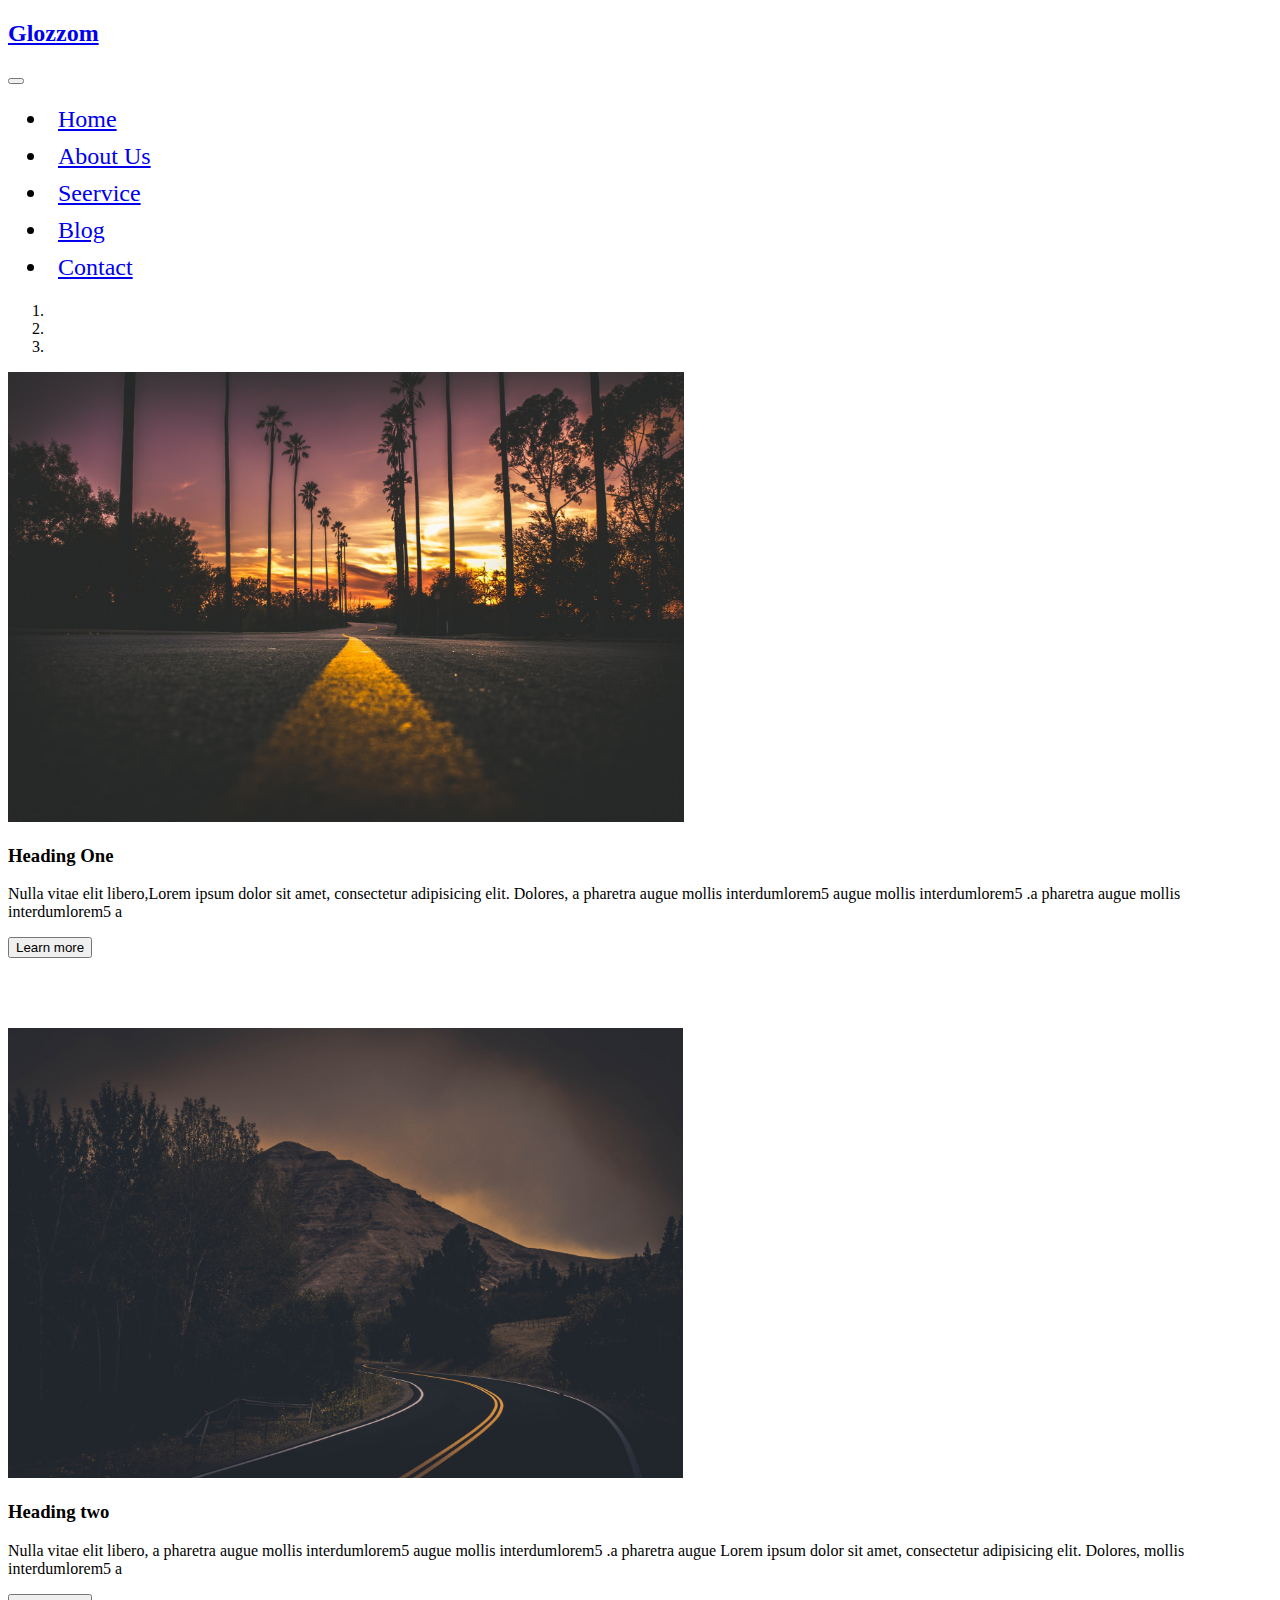
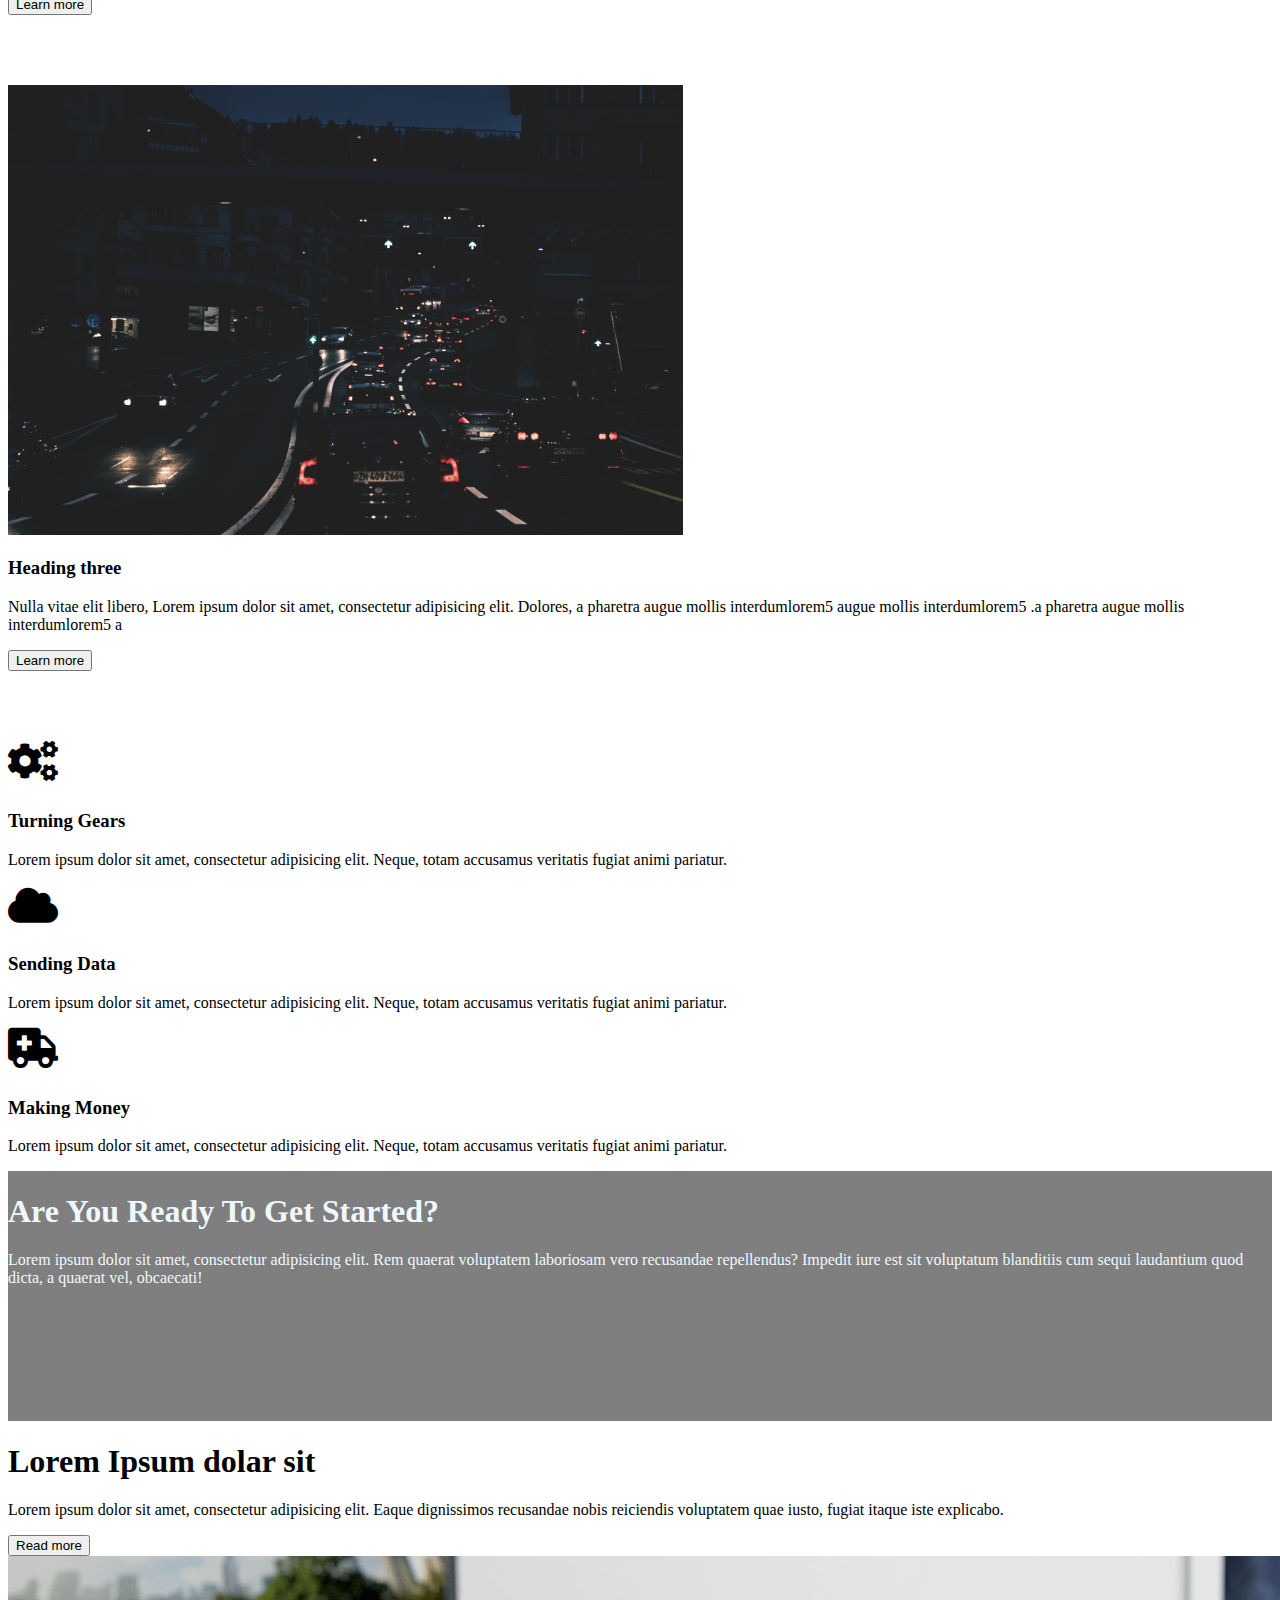
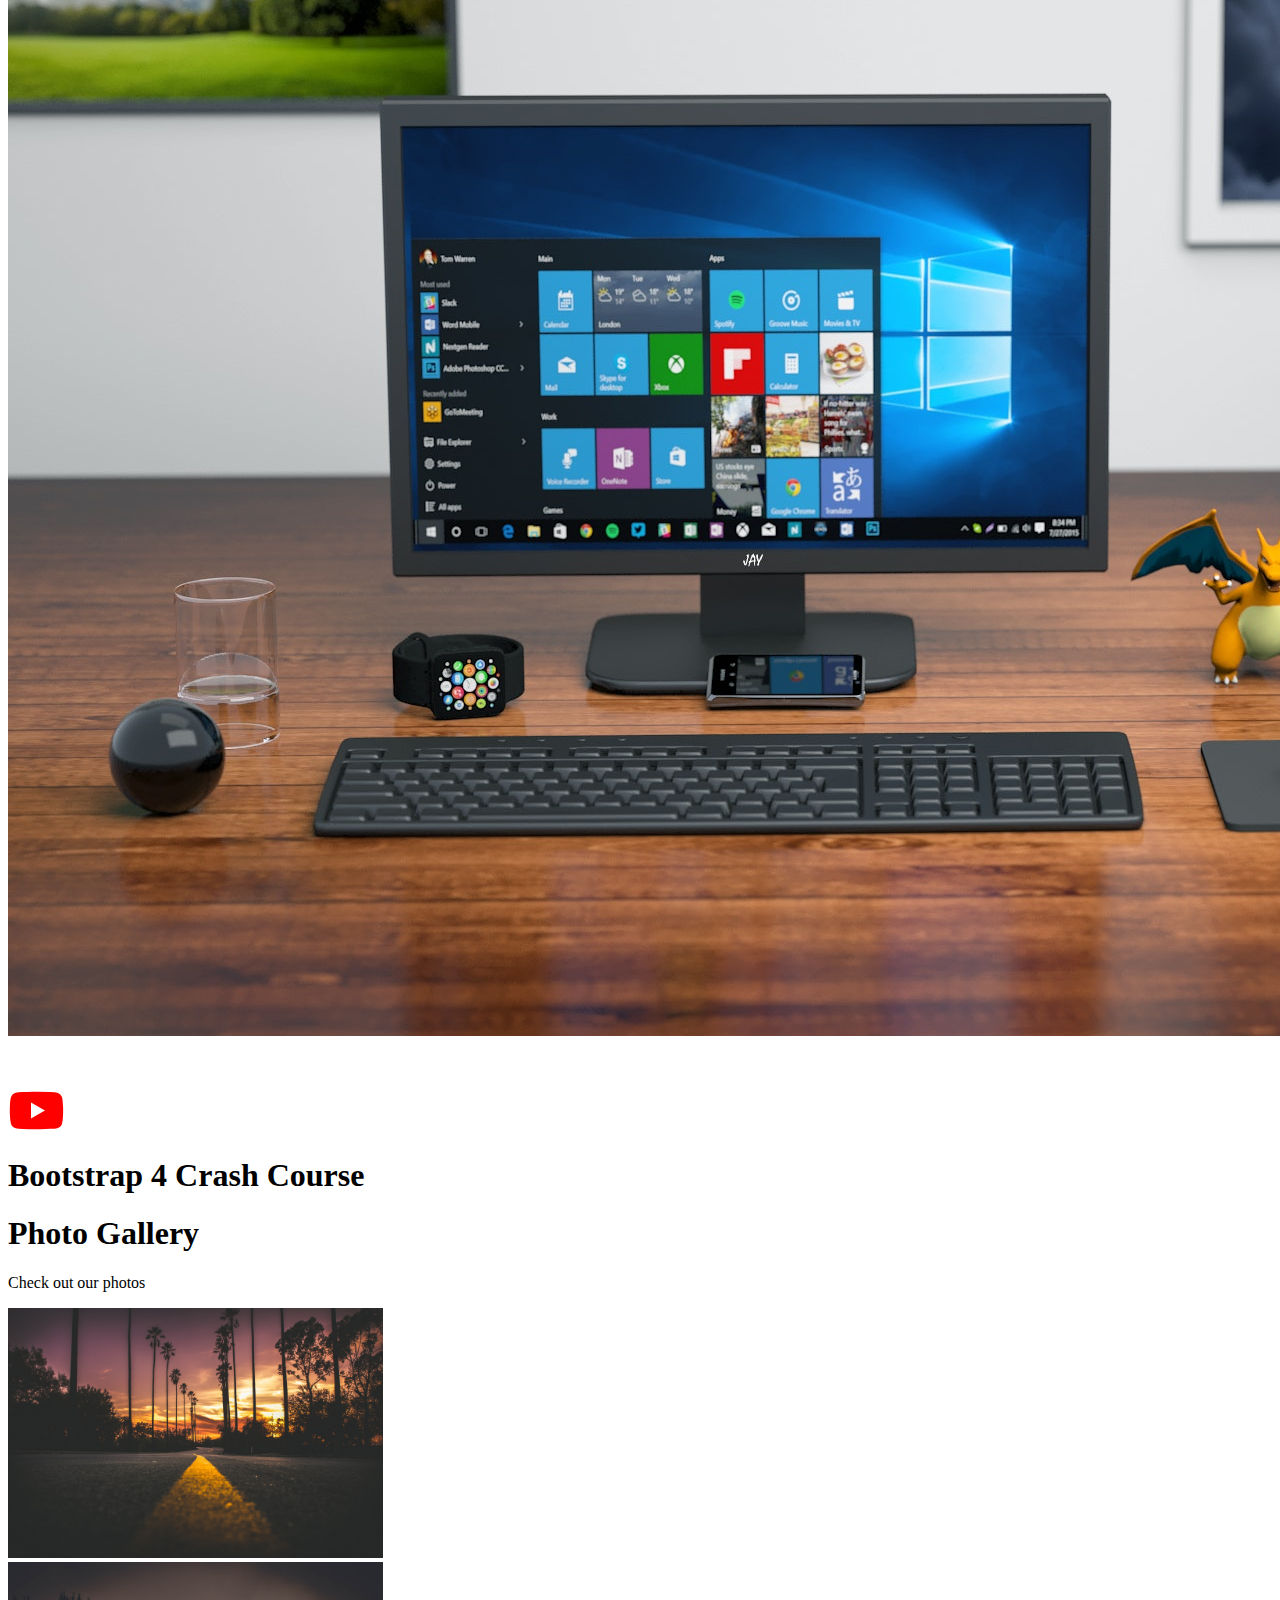
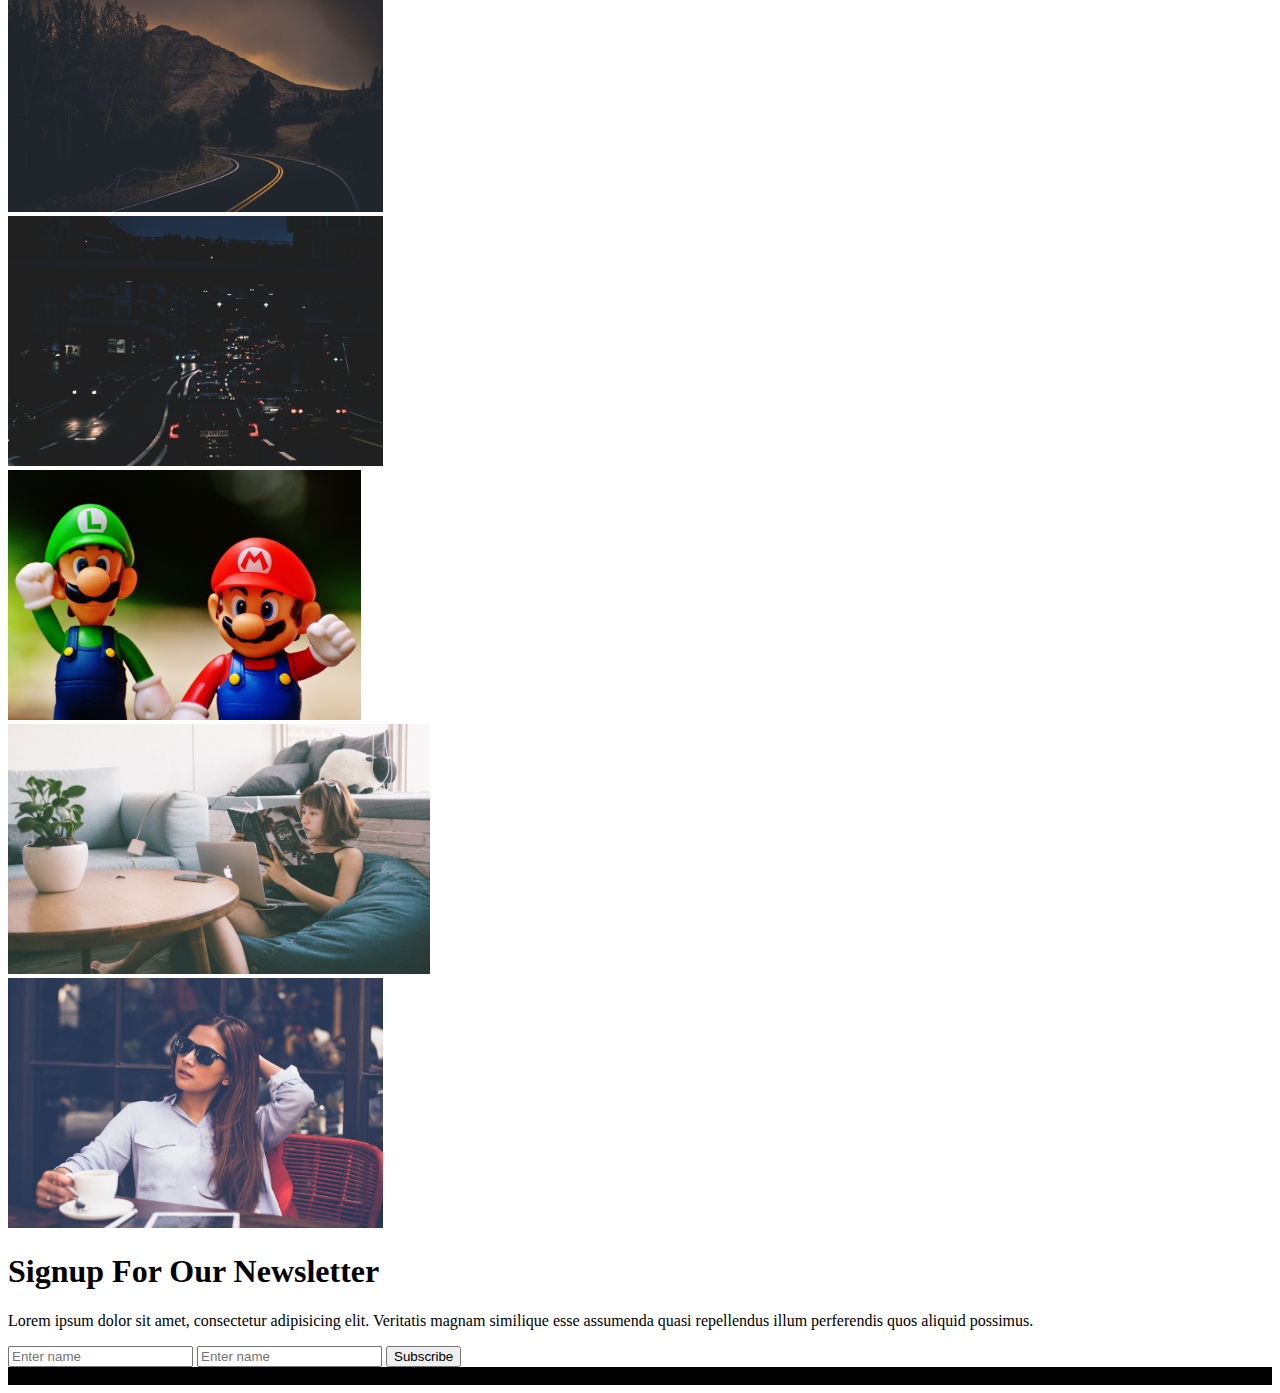
<file: index.html>
<!DOCTYPE html>
<html lang="en">
<head>
    <meta charset="UTF-8">
    <title>Document</title>
    
    <link rel="stylesheet" href="https://cdn.jsdelivr.net/npm/bootstrap@4.5.3/dist/css/bootstrap.min.css" integrity="sha384-TX8t27EcRE3e/ihU7zmQxVncDAy5uIKz4rEkgIXeMed4M0jlfIDPvg6uqKI2xXr2" crossorigin="anonymous">
    <link rel="stylesheet" href="https://cdnjs.cloudflare.com/ajax/libs/font-awesome/5.15.1/css/all.min.css">
    <link rel="stylesheet" href="style.css">

</head>
<body>
   
   
      
   
    
    <nav class="navbar navbar-expand-md navbar-dark bg-dark fixed-top">
        <div class="container">
            <a class="navbar-brand"href="index.html">
                <h2>Glozzom</h2>
            </a>
            <button class="navbar-toggler" data-toggle="collapse"data-target="#navbarNav">
                <span class="navbar-toggler-icon"></span>
            </button>
            <div class="collapse navbar-collapse "id="navbarNav">
                <ul class="navbar-nav ml-auto">
                    <li class="nav-item active"><a class="nav-link " href="index.html">Home</a></li>
                    <li class="nav-item"><a class="nav-link" href="About.html">About Us</a></li>
                    <li class="nav-item"><a class="nav-link" href="service.html">Seervice</a></li>
                    <li class="nav-item"><a class="nav-link" href="Blog.html">Blog</a></li>
                    <li class="nav-item"><a class="nav-link" href="Contact.html">Contact</a></li>
                </ul>
            </div>
        </div>
    </nav>


    <!--slider section-->

    <section class="slide-img">
        <div class="image-slide-overlay">
            
             
                    

                        <div id="carouselExampleCaptions" class="carousel slide" data-ride="carousel">
                            <ol class="carousel-indicators">
                              <li data-target="#carouselExampleCaptions" data-slide-to="0" class="active"></li>
                              <li data-target="#carouselExampleCaptions" data-slide-to="1"></li>
                              <li data-target="#carouselExampleCaptions" data-slide-to="2"></li>
                            </ol>
                            <div class="carousel-inner">
                              <div class="carousel-item active">
                                <img src="src/img/image1.jpeg" class="d-block w-100" alt="...">
                                <div class="carousel-caption d-none d-md-block">
                                  <h3>Heading One</h3>
                                  <p>Nulla vitae elit libero,Lorem ipsum dolor sit amet, consectetur adipisicing elit. Dolores, a pharetra augue mollis interdumlorem5  augue mollis interdumlorem5 .a pharetra augue mollis interdumlorem5  a

                                  </p>
                                  <button type="button" class="btn btn-danger">Learn more</button>
                                </div>
                              </div>
                              <div class="carousel-item">
                                <img src="src/img/image2.jpeg" class="d-block w-100" alt="...">
                                <div class="carousel-caption d-none d-md-block">
                                    <h3>Heading two</h3>
                                    <p>Nulla vitae elit libero, a pharetra augue mollis interdumlorem5  augue mollis interdumlorem5 .a pharetra augue Lorem ipsum dolor sit amet, consectetur adipisicing elit. Dolores,  mollis interdumlorem5  a

  
                                    </p>
                                    <button type="button" class="btn btn-warning">Learn more</button>
                                </div>
                              </div>
                              <div class="carousel-item">
                                <img src="src/img/image3.jpeg" class="d-block w-100" alt="...">
                                <div class="carousel-caption d-none d-md-block">
                                    <h3>Heading three</h3>
                                    <p>Nulla vitae elit libero, Lorem ipsum dolor sit amet, consectetur adipisicing elit. Dolores, a pharetra augue mollis interdumlorem5  augue mollis interdumlorem5 .a pharetra augue mollis interdumlorem5  a
  
                                    </p>
                                    <button type="button" class="btn btn-primary">Learn more</button>
                                </div>
                              </div>
                            </div>
                            <a class="carousel-control-prev" href="#carouselExampleCaptions" role="button" data-slide="prev">
                              <span class="carousel-control-prev-icon" aria-hidden="true"></span>
                              <span class="sr-only">Previous</span>
                            </a>
                            <a class="carousel-control-next" href="#carouselExampleCaptions" role="button" data-slide="next">
                              <span class="carousel-control-next-icon" aria-hidden="true"></span>
                              <span class="sr-only">Next</span>
                            </a>
                          </div>


                    
                
            
        </div>
    </section>

    <!--setting section-->

    <section class="setting-section py-5 text-center">
        <div class="container">
            <div class="row">
                <div class="col-md-4">
                    <i class="fas fa-cogs"></i>
                    <h3 >Turning Gears</h3>
                    <p class="lead">Lorem ipsum dolor sit amet, consectetur adipisicing elit. Neque, totam accusamus veritatis fugiat animi pariatur.</p>
                </div>
                <div class="col-md-4">
                    <i class="fas fa-cloud"></i>
                    <h3>Sending Data</h3>
                    <p class="lead">Lorem ipsum dolor sit amet, consectetur adipisicing elit. Neque, totam accusamus veritatis fugiat animi pariatur.</p>
                </div>
                <div class="col-md-4">
                    <i class="fas fa-ambulance"></i>
                    <h3>Making Money</h3>
                    <p class="lead">Lorem ipsum dolor sit amet, consectetur adipisicing elit. Neque, totam accusamus veritatis fugiat animi pariatur.</p>
                </div>
            </div>
        </div>
    </section>

    <!--Get start-->

    <section class="get-imag text-center py-5 mb-5">
        <div class="get-img-overlay">
            <div class="container py-5">
                <h1>Are You Ready To Get Started?</h1>
                <p class="lead">    Lorem ipsum dolor sit amet, consectetur adipisicing elit. Rem quaerat voluptatem laboriosam vero recusandae repellendus? Impedit iure est sit voluptatum blanditiis cum sequi laudantium quod dicta, a quaerat vel, obcaecati!

                </p>
            </div>
        </div>

    </section>

    <!--Lorem ipsun dolar sit-->

    <section class="lorem-ipsum ">
        <div class="container">
            <div class="row">
                <div class="col-md-6">
                    <h1>
                        Lorem Ipsum dolar sit
                    </h1>
                    <p class="lead">Lorem ipsum dolor sit amet, consectetur adipisicing elit. Eaque dignissimos recusandae nobis reiciendis voluptatem quae iusto, fugiat itaque iste explicabo.</p>
                    <button type="button" class="btn btn-outline-dark border">Read more</button>
                </div>
                <div class="col-md-6">
                    <img src="src/img/pc.jpeg" alt="pc" class="img-fluid">
                </div>
            </div>
        </div>
    </section>

    <!--bootstrap crush-->
    <section class="bootstrap-crush text-center text-light py-5">
        <div class="get-imge-overlay">
            <div class="container">
                <div class="row">
                    <div class="col-md-12">
                        <div>
                            <a href="https://www.youtube.com" target="_blank"><i class="fab fa-youtube"></i></a>
                        </div>
                        <h1>Bootstrap 4 Crash Course</h1>
                    </div>
                </div>
            </div>
        </div>
    </section>

   
    <!--photo gallery-->
    <section class="photo-gallery text-center py-5">
        <div class="container">
            <h1>Photo Gallery</h1>
            <p class="lead">Check out our photos</p>
            <div class="row">
               <div class="col-md-4">
                <div class="card">
                    <div class="card-body">
                        <img src="src/img/image1.jpeg" alt="" class="img-fluid">
                    </div>
                </div>
               </div>
               <div class="col-md-4">
                <div class="card">
                    <div class="card-body">
                        <img src="src/img/image2.jpeg" alt="" class="img-fluid">
                    </div>
                </div>
               </div>
               <div class="col-md-4">
                <div class="card">
                    <div class="card-body">
                        <img src="src/img/image3.jpeg" alt="" class="img-fluid">
                    </div>
                </div>
               </div>
               
            </div>
            <div class="row mt-4">
                <div class="col-md-4">
                 <div class="card">
                     <div class="card-body">
                         <img src="src/img/image4.jpeg" alt="" class="img-fluid">
                     </div>
                 </div>
                </div>
                <div class="col-md-4">
                 <div class="card">
                     <div class="card-body">
                         <img src="src/img/image5.jpeg" alt="" class="img-fluid">
                     </div>
                 </div>
                </div>
                <div class="col-md-4">
                 <div class="card">
                     <div class="card-body">
                         <img src="src/img/image6.jpeg" alt="" class="img-fluid" >
                     </div>
                 </div>
                </div>
                
             </div>
            
        </div>
    </section>

 <!--sign Up-->

    <section class="bg-dark text-center text-light py-5">
        <div class="container">
            <div class="row">
                <div class="col-md-12">
                    <h1>Signup For Our Newsletter</h1>
                    <p class="lead py-3">Lorem ipsum dolor sit amet, consectetur adipisicing elit. Veritatis magnam similique esse assumenda quasi repellendus illum perferendis quos aliquid possimus.</p>
                   
                        <form action="">
                            <input type="text" class="btn btn-light"placeholder="Enter name">
                            <input type="text" class="btn btn-light mx-3"placeholder="Enter name">
                            <button type="button" class="btn btn-primary">Subscribe</button>
                        </form>
                </div>
            </div>
        </div>
    </section>

    <!--fOOTER SECTION-->

    <section class="footer py-4 text-light text-center">
        <div class="container">
            <div class="row">
                <div class="col-md-12">
                    Copyright 2020 &copy; Golam Azam
                </div>
            </div>
        </div>
    </section>





    <script src="https://code.jquery.com/jquery-3.5.1.slim.min.js" integrity="sha384-DfXdz2htPH0lsSSs5nCTpuj/zy4C+OGpamoFVy38MVBnE+IbbVYUew+OrCXaRkfj" crossorigin="anonymous"></script>
<script src="https://cdn.jsdelivr.net/npm/popper.js@1.16.1/dist/umd/popper.min.js" integrity="sha384-9/reFTGAW83EW2RDu2S0VKaIzap3H66lZH81PoYlFhbGU+6BZp6G7niu735Sk7lN" crossorigin="anonymous"></script>
<script src="https://cdn.jsdelivr.net/npm/bootstrap@4.5.3/dist/js/bootstrap.min.js" integrity="sha384-w1Q4orYjBQndcko6MimVbzY0tgp4pWB4lZ7lr30WKz0vr/aWKhXdBNmNb5D92v7s" crossorigin="anonymous"></script>
</body>
</html>
</file>
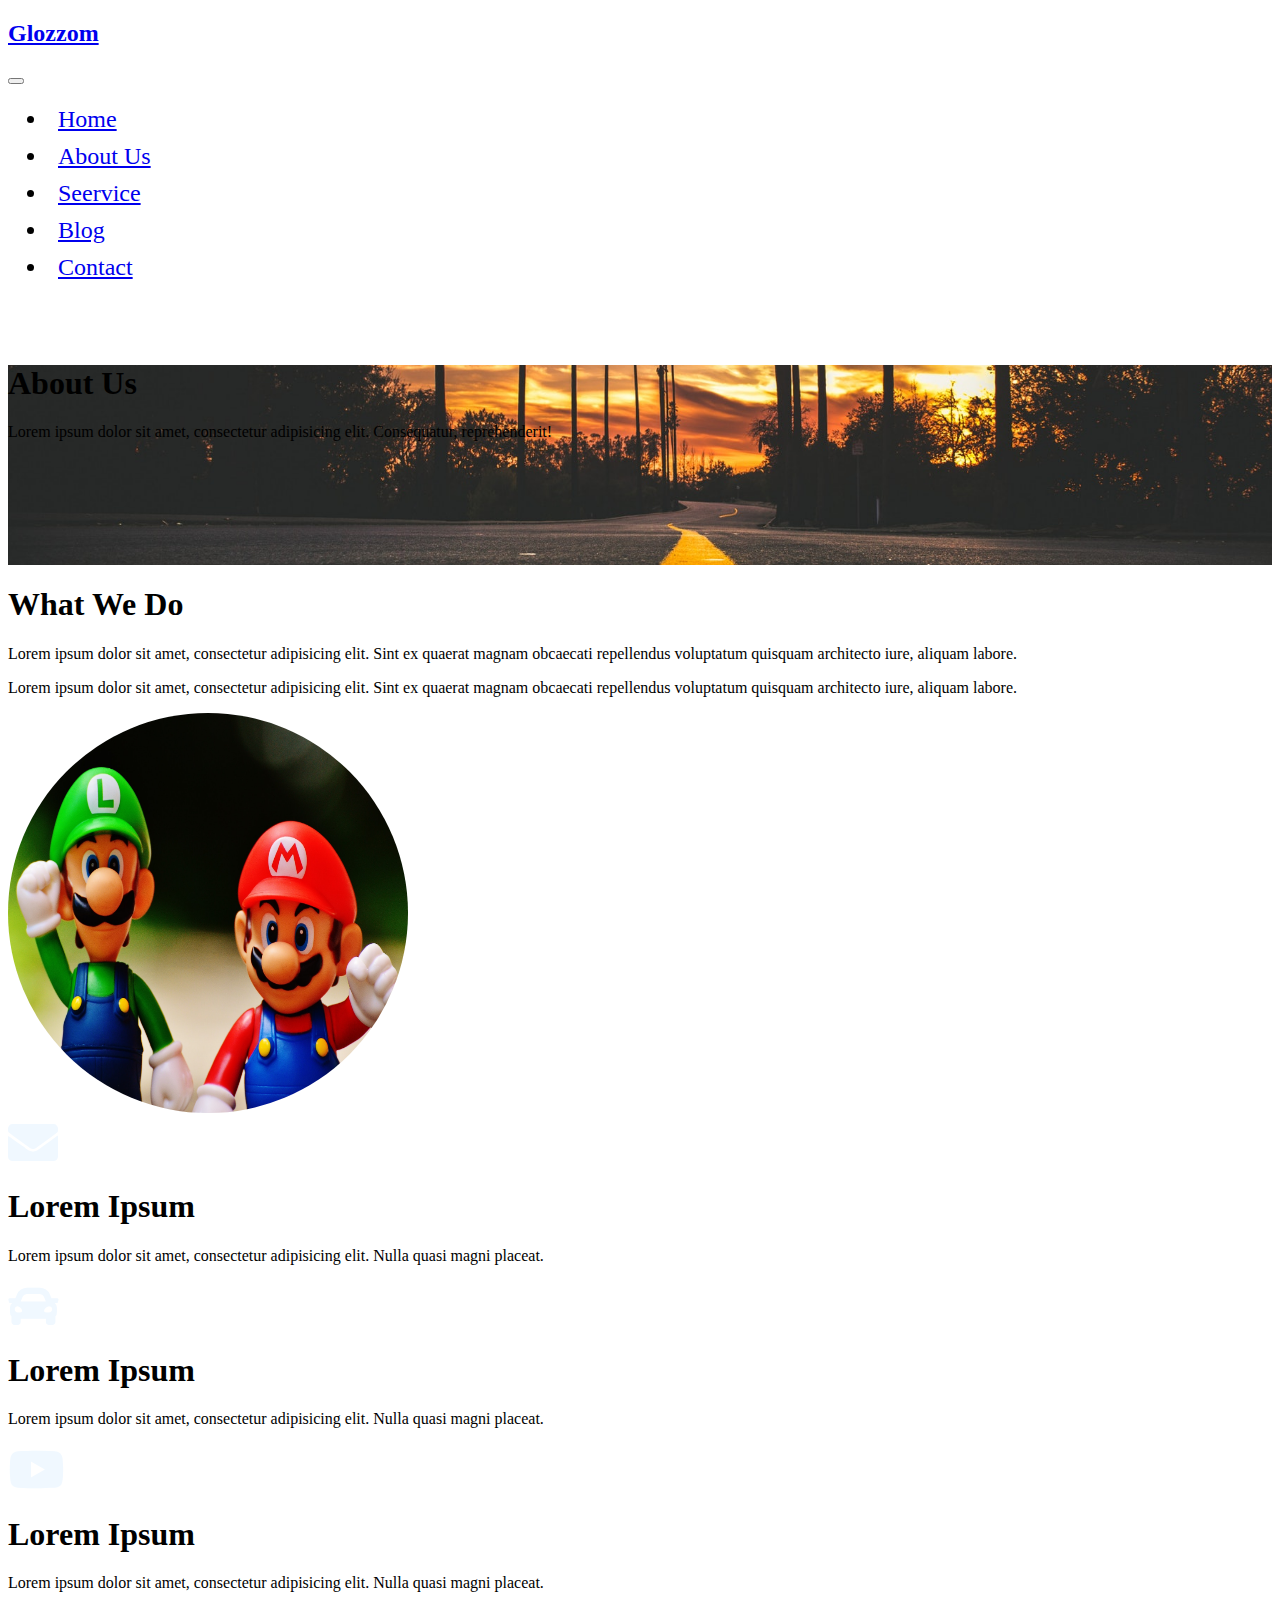
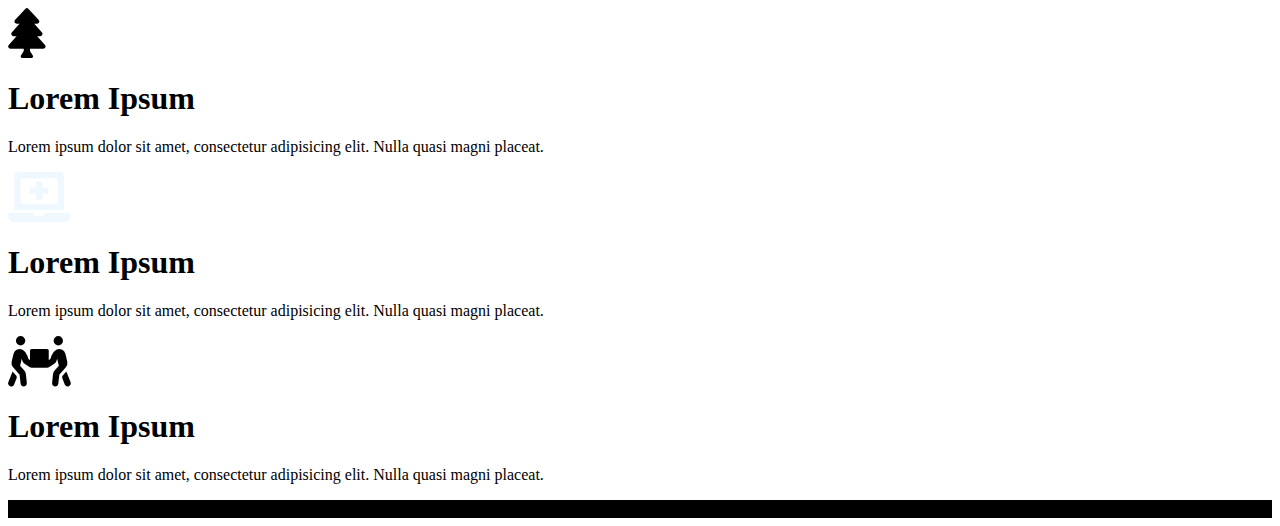
<file: About.html>
<!DOCTYPE html>
<html lang="en">
<head>
    <meta charset="UTF-8">
    <title>Document</title>
    
    <link rel="stylesheet" href="https://cdn.jsdelivr.net/npm/bootstrap@4.5.3/dist/css/bootstrap.min.css" integrity="sha384-TX8t27EcRE3e/ihU7zmQxVncDAy5uIKz4rEkgIXeMed4M0jlfIDPvg6uqKI2xXr2" crossorigin="anonymous">
    <link rel="stylesheet" href="https://cdnjs.cloudflare.com/ajax/libs/font-awesome/5.15.1/css/all.min.css">
    <link rel="stylesheet" href="style.css">

</head>
<body>
    
    <nav class="navbar navbar-expand-md navbar-dark bg-dark fixed-top">
        <div class="container">
            <a class="navbar-brand"href="index.html">
                <h2>Glozzom</h2>
            </a>
            <button class="navbar-toggler" data-toggle="collapse"data-target="#navbarNav">
                <span class="navbar-toggler-icon"></span>
            </button>
            <div class="collapse navbar-collapse "id="navbarNav">
                <ul class="navbar-nav ml-auto">
                    <li class="nav-item"><a class="nav-link " href="index.html">Home</a></li>
                    <li class="nav-item active"><a class="nav-link " href="About.html">About Us</a></li>
                    <li class="nav-item"><a class="nav-link" href="service.html">Seervice</a></li>
                    <li class="nav-item"><a class="nav-link" href="Blog.html">Blog</a></li>
                    <li class="nav-item"><a class="nav-link" href="Contact.html">Contact</a></li>
                </ul>
            </div>
        </div>
    </nav>

    <!--About Us-->
     
    <section class="about-us text-center text-light">
        <div class="container">
            <div class="row pt-5">
                <div class="col">
                    <h1>About Us</h1>
                    <p class="lead">Lorem ipsum dolor sit amet, consectetur adipisicing elit. Consequatur, reprehenderit!</p>
                </div>
            </div>
        </div>
    </section>

 
    
    <!--What We Do-->
    
    <section class="What-We-Do p-5">
        <div class="container">
            <div class="row">
                <div class="col-md-6 mt-5">
                   <h1 class="pb-2">What We Do</h1>
                   <p class="lead">Lorem ipsum dolor sit amet, consectetur adipisicing elit. Sint ex quaerat magnam obcaecati repellendus voluptatum quisquam architecto iure, aliquam labore.
                   </p>
                   <p class="lead">Lorem ipsum dolor sit amet, consectetur adipisicing elit. Sint ex quaerat magnam obcaecati repellendus voluptatum quisquam architecto iure, aliquam labore.
                   </p>
                   
                </div>
                <div class="col-md-6">
                    <img src="src/img/image4.jpeg" alt="" class="img-fluid rounded-circle">
                </div>
            </div>
        </div>
    </section>

<!--Card section-->

<section class="card-section p-5">
    <div class="container">
        <div class="row">
            <div class="col-md-4">
                <div class="card text-center bg-success text-light">
                    <div class="card-body">
                        <i class="fas fa-envelope"></i>
                        <h1 class="mt-2">Lorem Ipsum</h1>
                        <p class="lead">Lorem ipsum dolor sit amet, consectetur adipisicing elit. Nulla quasi magni placeat.</p>
                    </div>
                </div>
            </div>
              <div class="col-md-4">
                <div class="card text-center bg-dark text-light">
                    <div class="card-body">
                        <i class="fas fa-car"></i>
                        <h1 class="mt-2">Lorem Ipsum</h1>
                        <p class="lead">Lorem ipsum dolor sit amet, consectetur adipisicing elit. Nulla quasi magni placeat.</p>
                    </div>
                </div>
            </div>
              <div class="col-md-4">
                <div class="card text-center bg-primary text-light">
                    <div class="card-body">
                        <i class="fab fa-youtube"></i>
                        <h1 class="mt-2">Lorem Ipsum</h1>
                        <p class="lead">Lorem ipsum dolor sit amet, consectetur adipisicing elit. Nulla quasi magni placeat.</p>
                    </div>
                </div>
            </div>
    </div>
      <div class="row mt-0 mt-md-4">
            <div class="col-md-4">
                <div class="card text-center bg-warning text-dark">
                    <div class="card-body">
                        <i class="fas fa-tree"></i>
                        <h1 class="mt-2">Lorem Ipsum</h1>
                        <p class="lead">Lorem ipsum dolor sit amet, consectetur adipisicing elit. Nulla quasi magni placeat.</p>
                    </div>
                </div>
            </div>
              <div class="col-md-4">
                <div class="card text-center bg-info text-light">
                    <div class="card-body">
                        <i class="fas fa-laptop-medical"></i>
                        <h1 class="mt-2">Lorem Ipsum</h1>
                        <p class="lead">Lorem ipsum dolor sit amet, consectetur adipisicing elit. Nulla quasi magni placeat.</p>
                    </div>
                </div>
            </div>
              <div class="col-md-4">
                <div class="card text-center bg-light text-dark">
                    <div class="card-body">
                       <i class="fas fa-people-carry"></i>
                        <h1 class="mt-2">Lorem Ipsum</h1>
                        <p class="lead">Lorem ipsum dolor sit amet, consectetur adipisicing elit. Nulla quasi magni placeat.</p>
                    </div>
                </div>
            </div>
    </div>
    </div>
</section>

  <!--fOOTER SECTION-->

   

 <section class="footer py-4 text-light text-center ">
        <div class="container">
            <div class="row">
                <div class="col-md-12">
                    Copyright 2020 &copy; Golam Azam
                </div>
            </div>
        </div>
    </section>
 



    <script src="https://code.jquery.com/jquery-3.5.1.slim.min.js" integrity="sha384-DfXdz2htPH0lsSSs5nCTpuj/zy4C+OGpamoFVy38MVBnE+IbbVYUew+OrCXaRkfj" crossorigin="anonymous"></script>
<script src="https://cdn.jsdelivr.net/npm/popper.js@1.16.1/dist/umd/popper.min.js" integrity="sha384-9/reFTGAW83EW2RDu2S0VKaIzap3H66lZH81PoYlFhbGU+6BZp6G7niu735Sk7lN" crossorigin="anonymous"></script>
<script src="https://cdn.jsdelivr.net/npm/bootstrap@4.5.3/dist/js/bootstrap.min.js" integrity="sha384-w1Q4orYjBQndcko6MimVbzY0tgp4pWB4lZ7lr30WKz0vr/aWKhXdBNmNb5D92v7s" crossorigin="anonymous"></script>
</body>
</html>
</file>
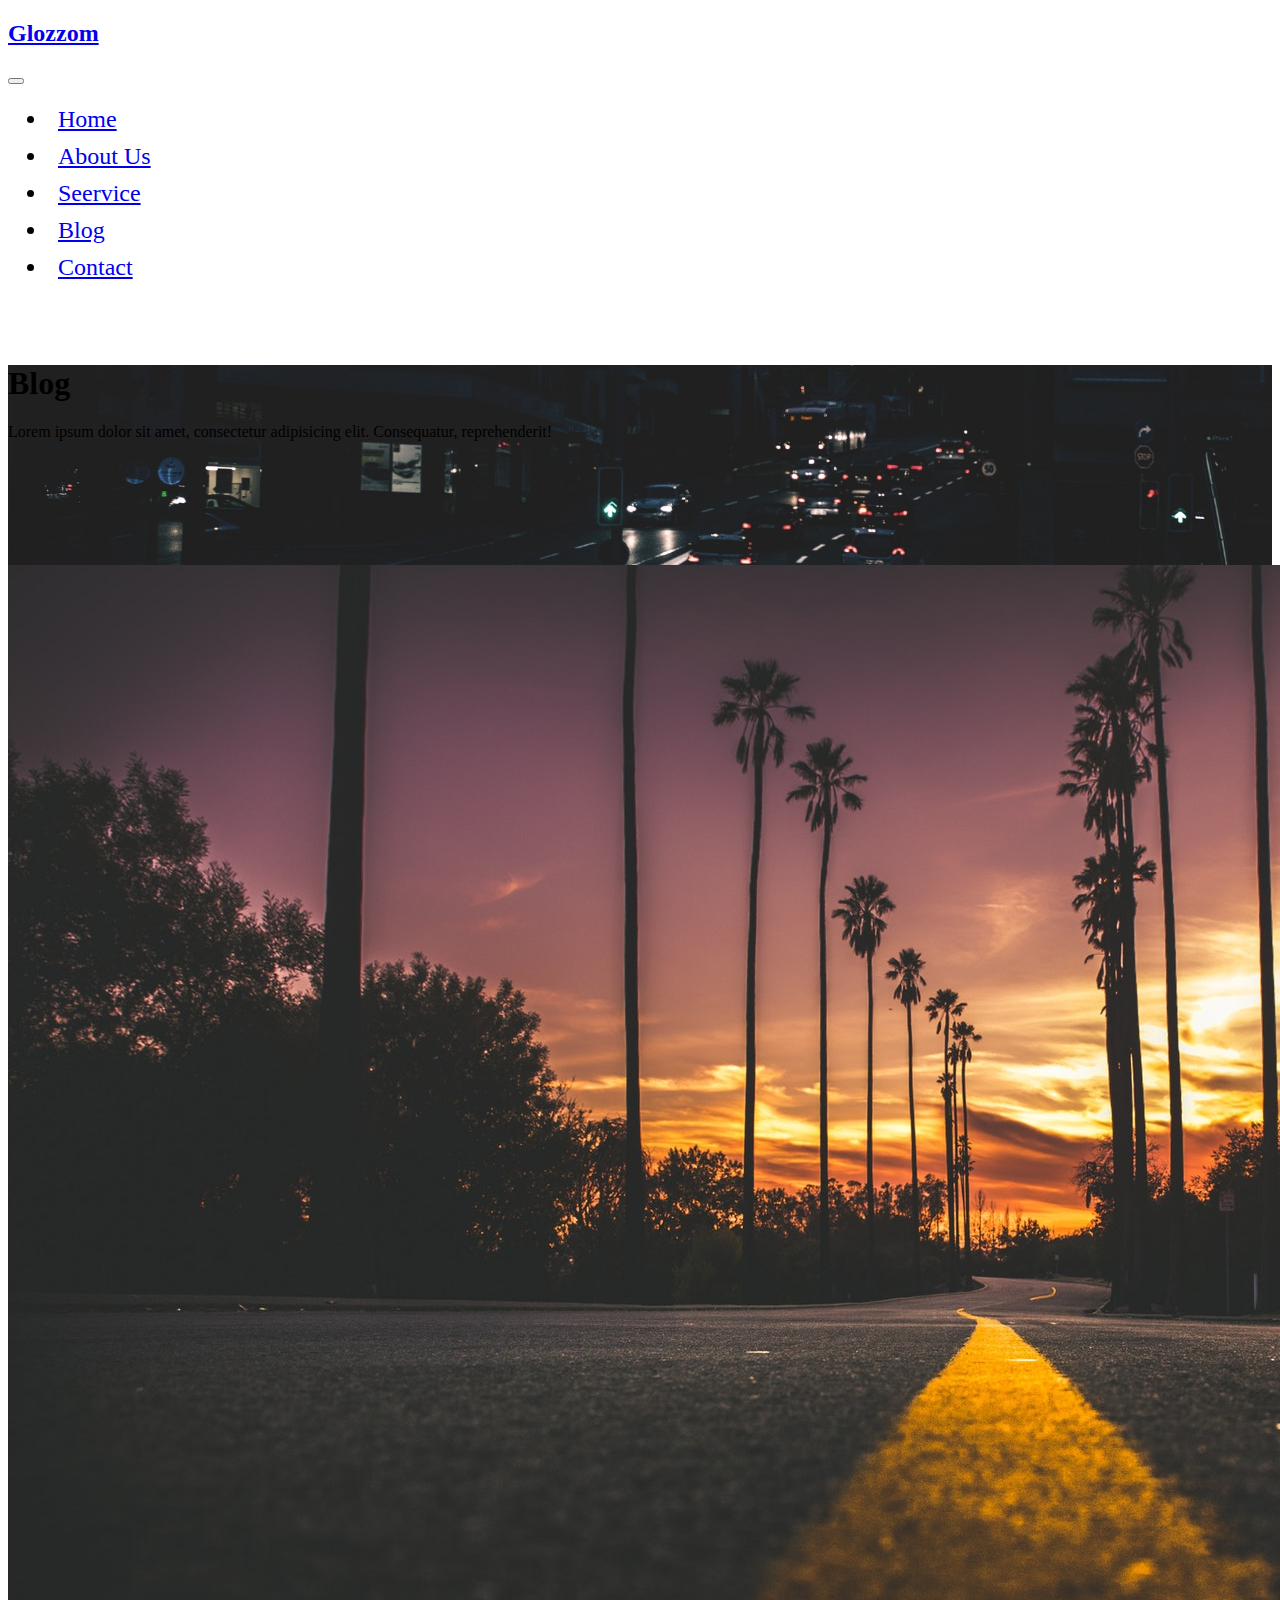
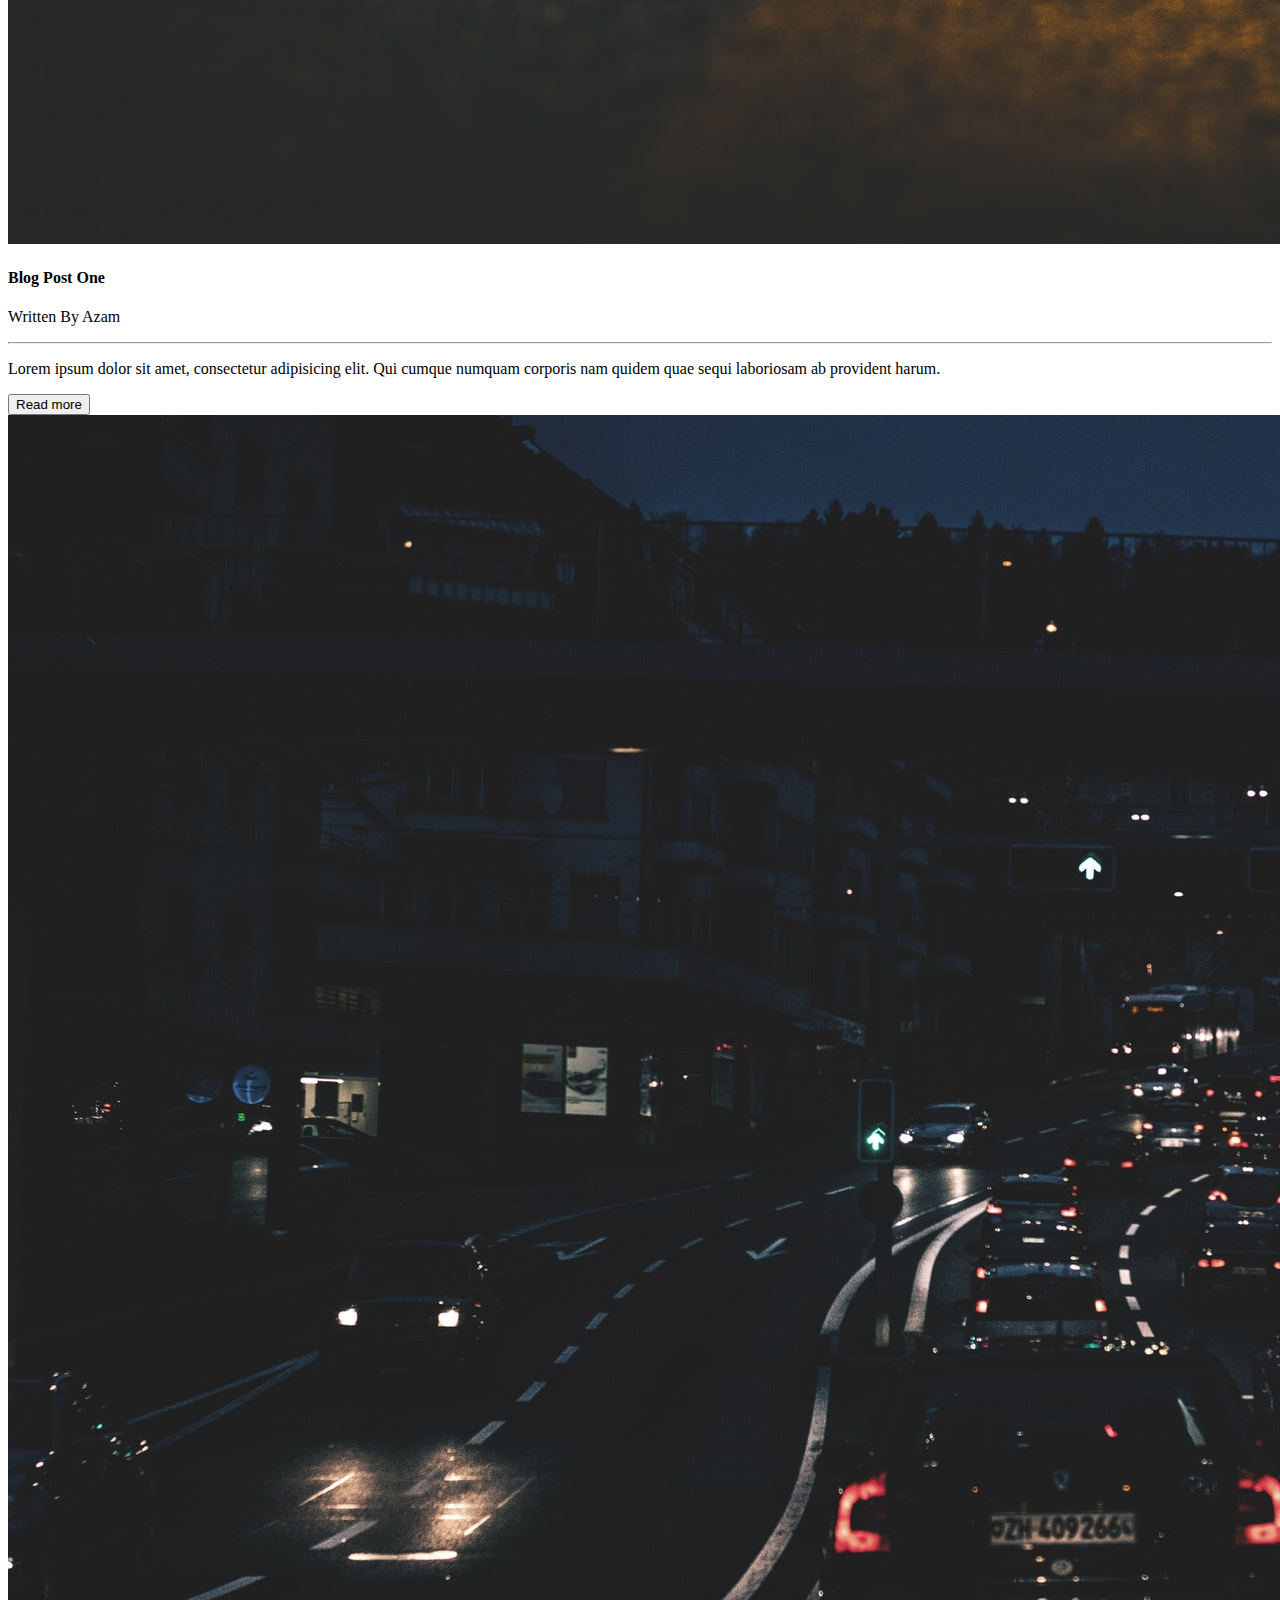
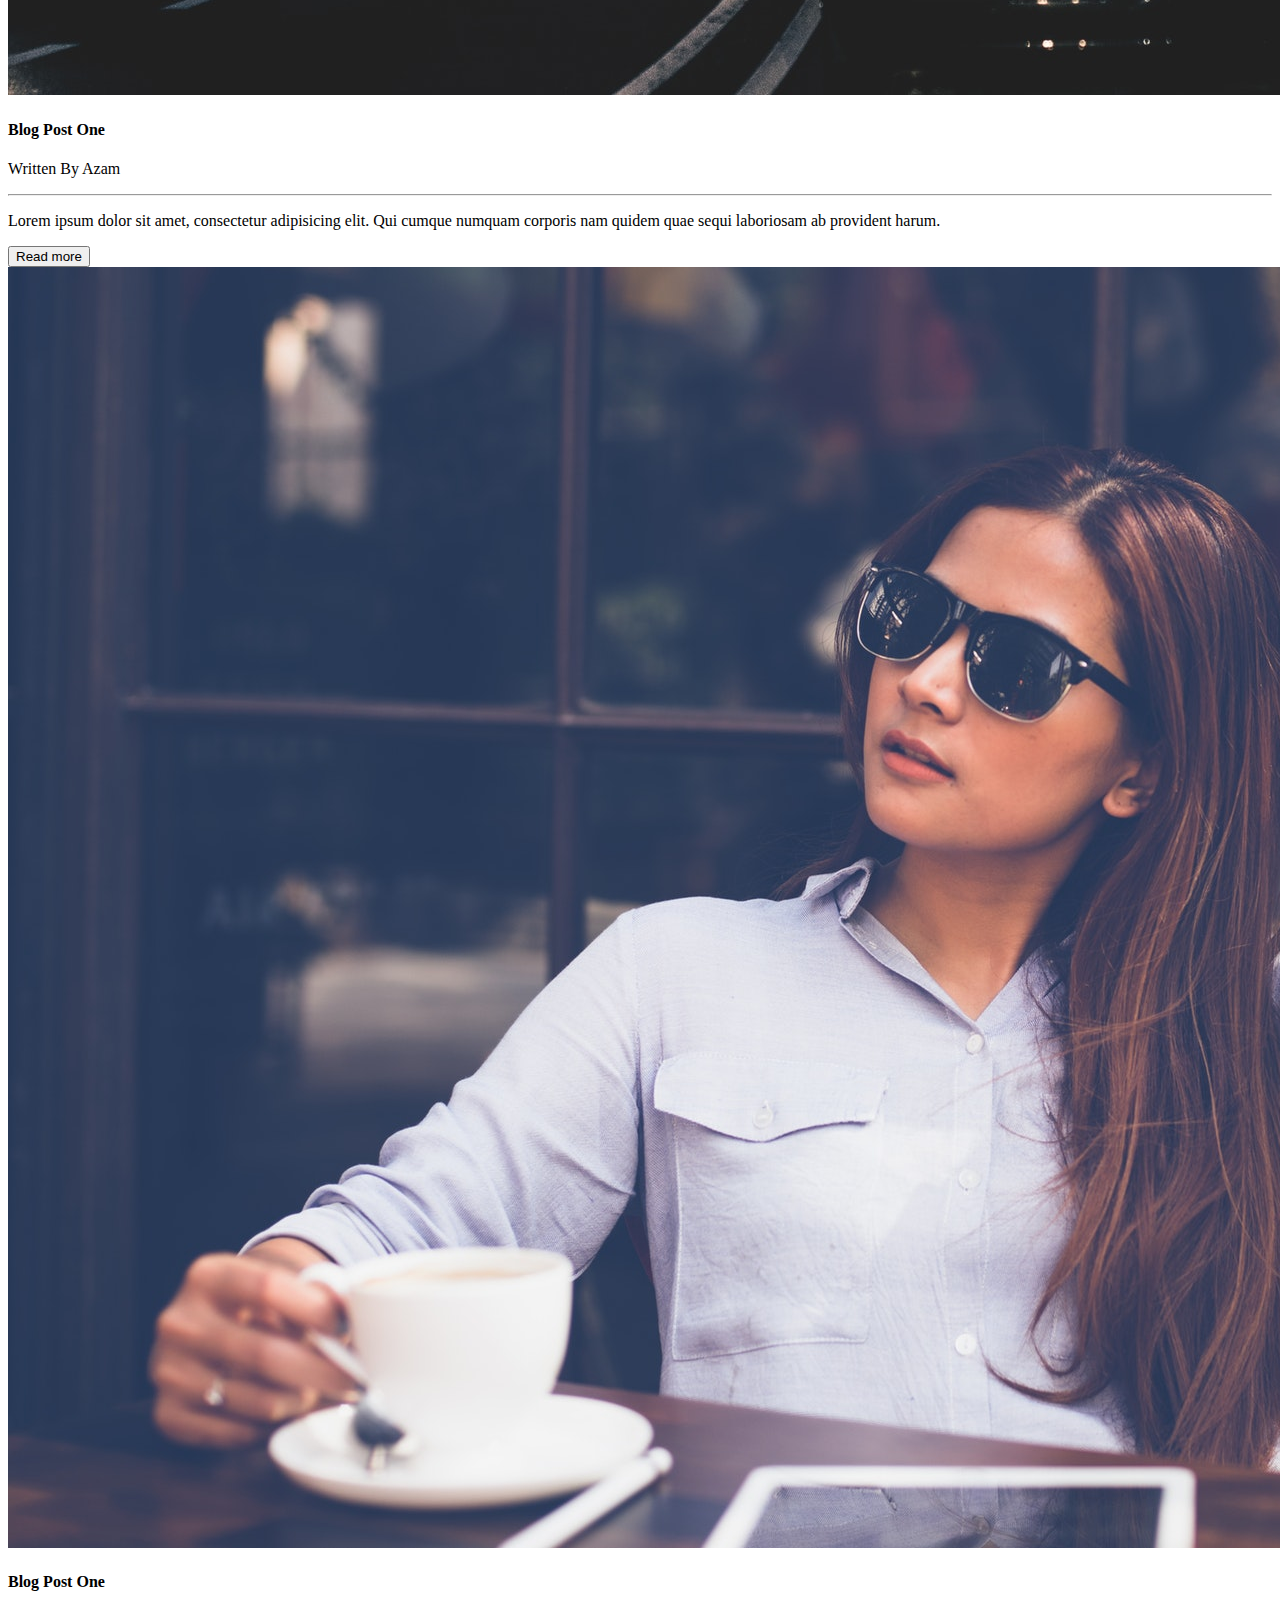
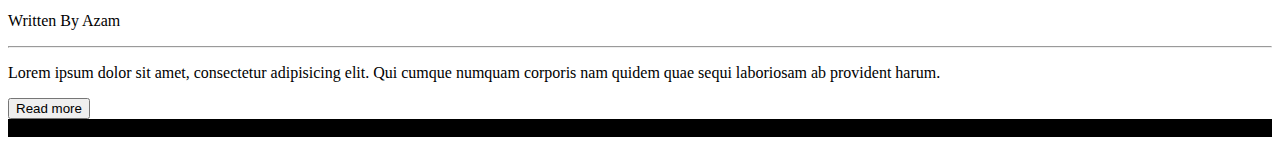
<file: Blog.html>
<!DOCTYPE html>
<html lang="en">
<head>
    <meta charset="UTF-8">
    <title>Document</title>
    
    <link rel="stylesheet" href="https://cdn.jsdelivr.net/npm/bootstrap@4.5.3/dist/css/bootstrap.min.css" integrity="sha384-TX8t27EcRE3e/ihU7zmQxVncDAy5uIKz4rEkgIXeMed4M0jlfIDPvg6uqKI2xXr2" crossorigin="anonymous">
    <link rel="stylesheet" href="https://cdnjs.cloudflare.com/ajax/libs/font-awesome/5.15.1/css/all.min.css">
    <link rel="stylesheet" href="style.css">

</head>
<body>
    
    <nav class="navbar navbar-expand-md navbar-dark bg-dark fixed-top">
        <div class="container">
            <a class="navbar-brand"href="index.html">
                <h2>Glozzom</h2>
            </a>
            <button class="navbar-toggler" data-toggle="collapse"data-target="#navbarNav">
                <span class="navbar-toggler-icon"></span>
            </button>
            <div class="collapse navbar-collapse "id="navbarNav">
                <ul class="navbar-nav ml-auto">
                    <li class="nav-item"><a class="nav-link " href="index.html">Home</a></li>
                    <li class="nav-item"><a class="nav-link " href="About.html">About Us</a></li>
                    <li class="nav-item"><a class="nav-link " href="service.html">Seervice</a></li>
                    <li class="nav-item active"><a class="nav-link " href="Blog.html">Blog</a></li>
                    <li class="nav-item"><a class="nav-link" href="Contact.html">Contact</a></li>
                </ul>
            </div>
        </div>
    </nav>

    <!--Blog-->
     
    <section class="blog-info text-center text-light">
        <div class="container">
            <div class="row pt-5">
                <div class="col">
                    <h1>Blog</h1>
                    <p class="lead">Lorem ipsum dolor sit amet, consectetur adipisicing elit. Consequatur, reprehenderit!</p>
                </div>
            </div>
        </div>
    </section>
    
    <!--BLOG CARD-->
    
    <section class="blog-card py-5">
        <div class="container">
            <div class="row">
                <div class="col-md-4">
                    <div class="card">
                        <div class="card-body">
                            <img src="src/img/image1.jpeg" alt="" class="img-fluid">
                            <h4 class="card-title pt-3">Blog Post One</h4>
                            <p class="card-text text-muted">Written By Azam</p>
                            <hr>
                            <p class="lead">Lorem ipsum dolor sit amet, consectetur adipisicing elit. Qui cumque numquam corporis nam quidem quae sequi laboriosam ab provident harum.
                            </p>
                            <button class="btn btn-dark btn-block" type="button">Read more</button>
                        </div>
                    </div>
                </div>
                <div class="col-md-4">
                     <div class="card">
                        <div class="card-body">
                            <img src="src/img/image3.jpeg" alt="" class="img-fluid">
                            <h4 class="card-title pt-3">Blog Post One</h4>
                            <p class="card-text text-muted">Written By Azam</p>
                            <hr>
                            <p class="lead">Lorem ipsum dolor sit amet, consectetur adipisicing elit. Qui cumque numquam corporis nam quidem quae sequi laboriosam ab provident harum.
                            </p>
                            <button class="btn btn-dark btn-block" type="button">Read more</button>
                        </div>
                    </div>
                </div>
                <div class="col-md-4"></div>
                
            </div>
              <div class="row mt-4">
                <div class="col-md-4">
                    <div class="card">
                        <div class="card-body">
                            <img src="src/img/image6.jpeg" alt="" class="img-fluid">
                            <h4 class="card-title pt-3">Blog Post One</h4>
                            <p class="card-text text-muted">Written By Azam</p>
                            <hr>
                            <p class="lead">Lorem ipsum dolor sit amet, consectetur adipisicing elit. Qui cumque numquam corporis nam quidem quae sequi laboriosam ab provident harum.
                            </p>
                            <button class="btn btn-dark btn-block" type="button">Read more</button>
                        </div>
                    </div>
                </div>
                <div class="col-md-4">
                  
                </div>
                <div class="col-md-4"></div>
                
            </div>
        </div>
    </section>
   
 
 
  <!--fOOTER SECTION-->

   

 <section class="footer py-4 text-light text-center ">
        <div class="container">
            <div class="row">
                <div class="col-md-12">
                    Copyright 2020 &copy; Golam Azam
                </div>
            </div>
        </div>
    </section>
 



    <script src="https://code.jquery.com/jquery-3.5.1.slim.min.js" integrity="sha384-DfXdz2htPH0lsSSs5nCTpuj/zy4C+OGpamoFVy38MVBnE+IbbVYUew+OrCXaRkfj" crossorigin="anonymous"></script>
<script src="https://cdn.jsdelivr.net/npm/popper.js@1.16.1/dist/umd/popper.min.js" integrity="sha384-9/reFTGAW83EW2RDu2S0VKaIzap3H66lZH81PoYlFhbGU+6BZp6G7niu735Sk7lN" crossorigin="anonymous"></script>
<script src="https://cdn.jsdelivr.net/npm/bootstrap@4.5.3/dist/js/bootstrap.min.js" integrity="sha384-w1Q4orYjBQndcko6MimVbzY0tgp4pWB4lZ7lr30WKz0vr/aWKhXdBNmNb5D92v7s" crossorigin="anonymous"></script>
</body>
</html>
</file>
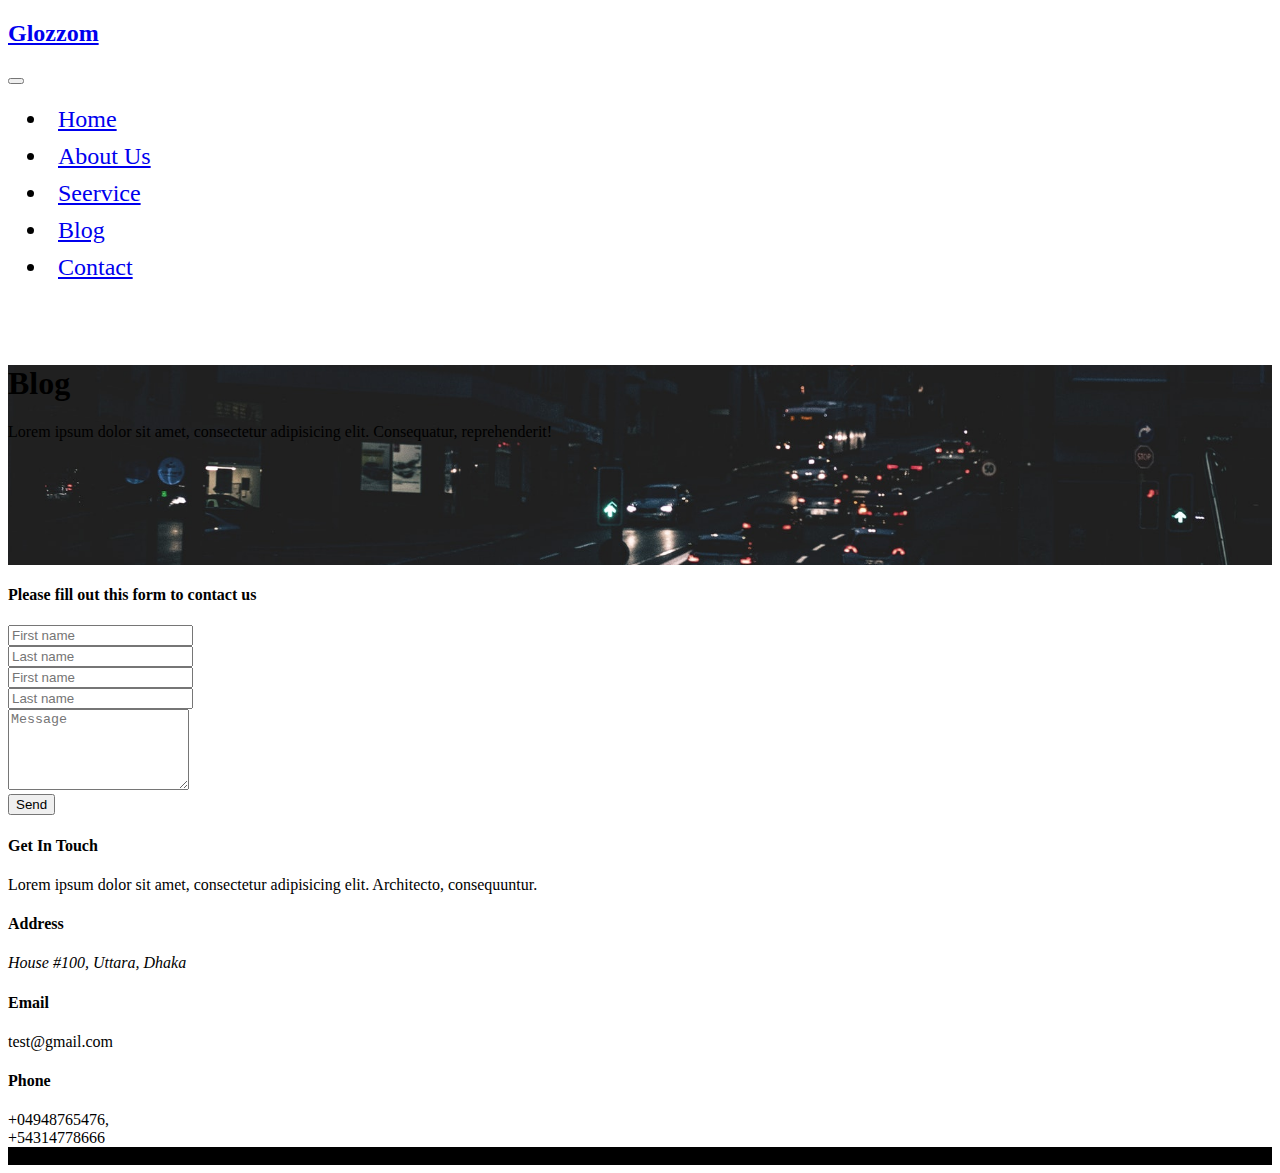
<file: Contact.html>
<!DOCTYPE html>
<html lang="en">
<head>
    <meta charset="UTF-8">
    <title>Document</title>
    
    <link rel="stylesheet" href="https://cdn.jsdelivr.net/npm/bootstrap@4.5.3/dist/css/bootstrap.min.css" integrity="sha384-TX8t27EcRE3e/ihU7zmQxVncDAy5uIKz4rEkgIXeMed4M0jlfIDPvg6uqKI2xXr2" crossorigin="anonymous">
    <link rel="stylesheet" href="https://cdnjs.cloudflare.com/ajax/libs/font-awesome/5.15.1/css/all.min.css">
    <link rel="stylesheet" href="style.css">

</head>
<body>
   
   
   

    
    <nav class="navbar navbar-expand-md navbar-dark bg-dark fixed-top">
        <div class="container">
            <a class="navbar-brand"href="index.html">
                <h2>Glozzom</h2>
            </a>
            <button class="navbar-toggler" data-toggle="collapse"data-target="#navbarNav">
                <span class="navbar-toggler-icon"></span>
            </button>
            <div class="collapse navbar-collapse "id="navbarNav">
                <ul class="navbar-nav ml-auto">
                    <li class="nav-item"><a class="nav-link " href="index.html">Home</a></li>
                    <li class="nav-item"><a class="nav-link " href="About.html">About Us</a></li>
                    <li class="nav-item"><a class="nav-link " href="service.html">Seervice</a></li>
                    <li class="nav-item "><a class="nav-link " href="Blog.html">Blog</a></li>
                    <li class="nav-item active"><a class="nav-link" href="Contact.html">Contact</a></li>
                </ul>
            </div>
        </div>
    </nav>

    <!--Blog-->
     
    <section class="blog-info text-center text-light">
        <div class="container">
            <div class="row ">
                <div class="col pt-5">
                    <h1>Blog</h1>
                    <p class="lead">Lorem ipsum dolor sit amet, consectetur adipisicing elit. Consequatur, reprehenderit!</p>
                </div>
            </div>
        </div>
    </section>
    
    <!--CONTACT FORM CARD -->
    
  
   <section class="contact-form py-5 ">
       <div class="container">
         <div class="row">
               <div class="col-md-8">
                   <div class="card">
                       <div class="card-body">
                       <h4 class=" text-center mb-4">Please fill out this form to contact us</h4>
                        <form>
                          <div class="row">
                            <div class="col">
                              <input type="text" class="form-control" placeholder="First name">
                            </div>
                            <div class="col">
                              <input type="text" class="form-control" placeholder="Last name">
                            </div>
                          </div>
                           <div class="row mt-3">
                            <div class="col">
                              <input type="text" class="form-control" placeholder="First name">
                            </div>
                            <div class="col">
                              <input type="text" class="form-control" placeholder="Last name">
                            </div>
                          </div>
                          <div class="form-group mt-3">
                            <label for="exampleFormControlTextarea1" class="sr-only">Example textarea</label>
                            <textarea class="form-control" id="exampleFormControlTextarea1" rows="5"placeholder="Message"></textarea>
                          </div>
                          <div>
                             <input type="submit" class="btn btn-dark btn-block" value="Send">
                          </div>
                        </form>
                     </div>
                   </div>
               </div>
               <div class="col-md-4">
                   <div class="card">
                       <div class="card-body">
                           <h4>Get In Touch</h4>
                           <p class="lead">Lorem ipsum dolor sit amet, consectetur adipisicing elit. Architecto, consequuntur.</p>
                           <h4>Address</h4>
                           <address>House #100, Uttara, Dhaka</address>
                           <h4>Email</h4>
                           test@gmail.com
                           <h4>Phone</h4>
                           +04948765476,<br>
                           +54314778666
                           
                       </div>
                   </div>
               </div>
         </div>
       </div>
   </section>
 
 
  <!--fOOTER SECTION-->

   

 <section class="footer py-4 text-light text-center ">
        <div class="container">
            <div class="row">
                <div class="col-md-12">
                    Copyright 2020 &copy; Golam Azam
                </div>
            </div>
        </div>
    </section>
 



    <script src="https://code.jquery.com/jquery-3.5.1.slim.min.js" integrity="sha384-DfXdz2htPH0lsSSs5nCTpuj/zy4C+OGpamoFVy38MVBnE+IbbVYUew+OrCXaRkfj" crossorigin="anonymous"></script>
<script src="https://cdn.jsdelivr.net/npm/popper.js@1.16.1/dist/umd/popper.min.js" integrity="sha384-9/reFTGAW83EW2RDu2S0VKaIzap3H66lZH81PoYlFhbGU+6BZp6G7niu735Sk7lN" crossorigin="anonymous"></script>
<script src="https://cdn.jsdelivr.net/npm/bootstrap@4.5.3/dist/js/bootstrap.min.js" integrity="sha384-w1Q4orYjBQndcko6MimVbzY0tgp4pWB4lZ7lr30WKz0vr/aWKhXdBNmNb5D92v7s" crossorigin="anonymous"></script>
</body>
</html>
</file>
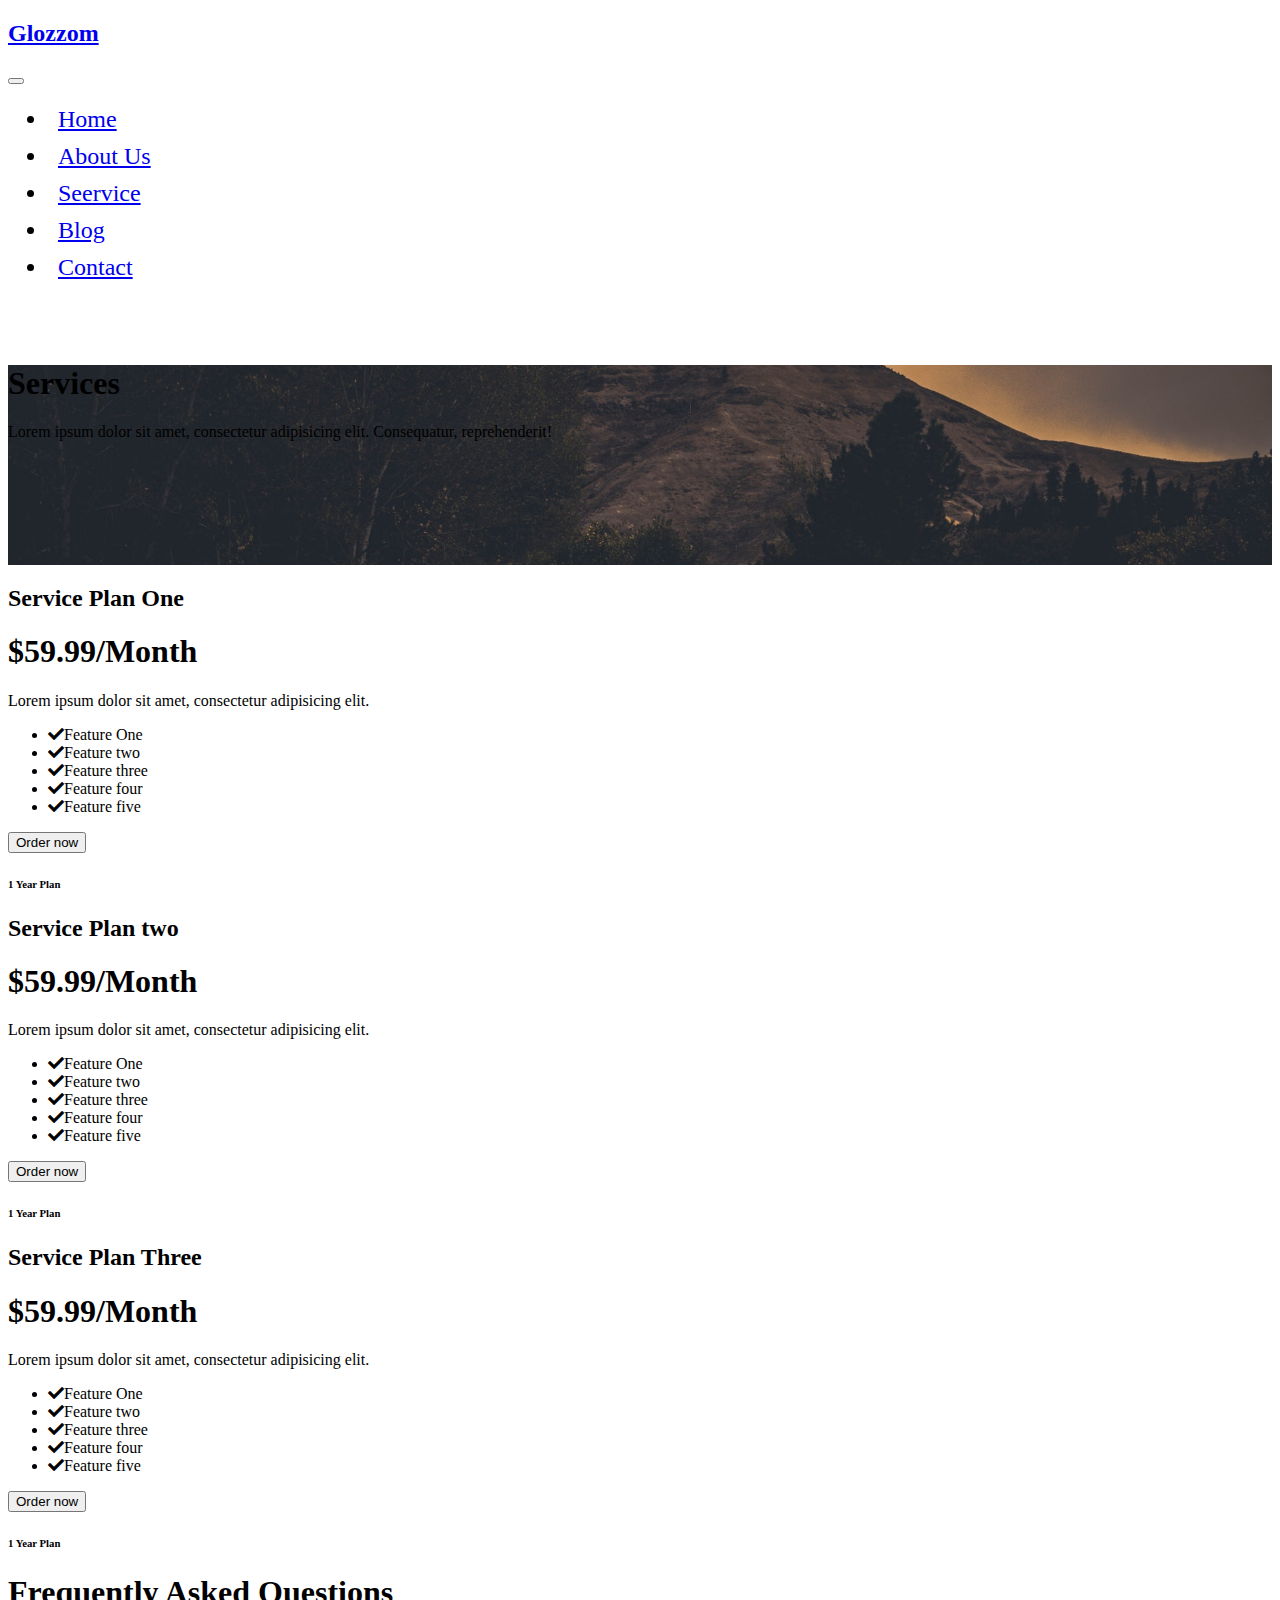
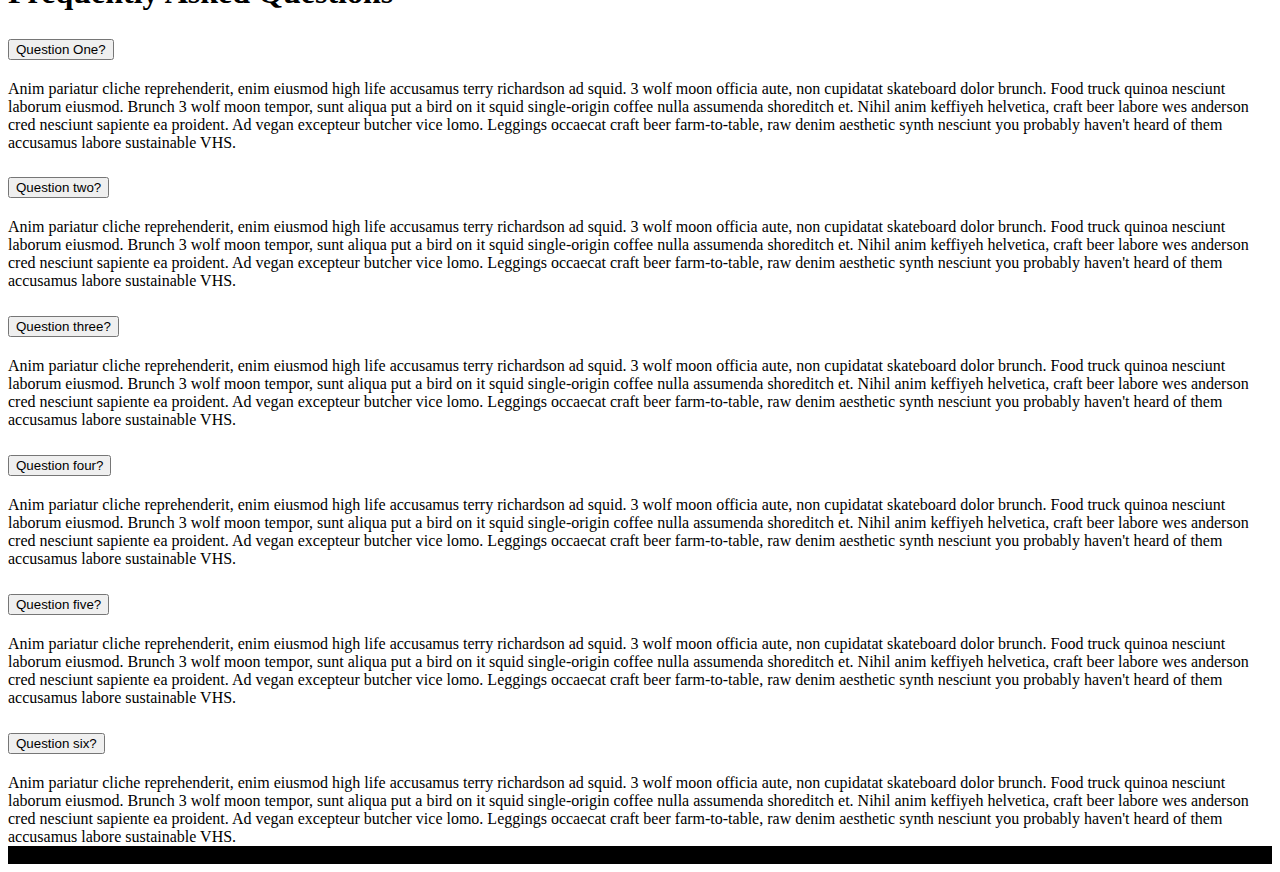
<file: service.html>
<!DOCTYPE html>
<html lang="en">
<head>
    <meta charset="UTF-8">
    <title>Document</title>
    
    <link rel="stylesheet" href="https://cdn.jsdelivr.net/npm/bootstrap@4.5.3/dist/css/bootstrap.min.css" integrity="sha384-TX8t27EcRE3e/ihU7zmQxVncDAy5uIKz4rEkgIXeMed4M0jlfIDPvg6uqKI2xXr2" crossorigin="anonymous">
    <link rel="stylesheet" href="https://cdnjs.cloudflare.com/ajax/libs/font-awesome/5.15.1/css/all.min.css">
    <link rel="stylesheet" href="style.css">

</head>
<body>
    
    <nav class="navbar navbar-expand-md navbar-dark bg-dark fixed-top">
        <div class="container">
            <a class="navbar-brand"href="index.html">
                <h2>Glozzom</h2>
            </a>
            <button class="navbar-toggler" data-toggle="collapse"data-target="#navbarNav">
                <span class="navbar-toggler-icon"></span>
            </button>
            <div class="collapse navbar-collapse "id="navbarNav">
                <ul class="navbar-nav ml-auto">
                    <li class="nav-item"><a class="nav-link " href="index.html">Home</a></li>
                    <li class="nav-item"><a class="nav-link " href="About.html">About Us</a></li>
                    <li class="nav-item active"><a class="nav-link " href="service.html">Seervice</a></li>
                    <li class="nav-item"><a class="nav-link" href="Blog.html">Blog</a></li>
                    <li class="nav-item"><a class="nav-link" href="Contact.html">Contact</a></li>
                </ul>
            </div>
        </div>
    </nav>

    <!--About Us-->
     
    <section class="service-us text-center text-light">
        <div class="container">
            <div class="row pt-5">
                <div class="col">
                    <h1>Services</h1>
                    <p class="lead">Lorem ipsum dolor sit amet, consectetur adipisicing elit. Consequatur, reprehenderit!</p>
                </div>
            </div>
        </div>
    </section>
    
    <!--SERVICE PLAN-->
    
  <section class="py-5 text-center">
      <div class="container">
          <div class="row">
              <div class="col-md-4 mb-2">
                  <div class="card">
                      <div class="card-header">
                          <h2>Service Plan One</h2>
                      </div>
                      <div class="card-body">
                          <h1>$59.99/Month</h1>
                          <p>Lorem ipsum dolor sit amet, consectetur adipisicing elit.</p>
                          
                          <div>
                                 <ul class="list-group">
                                  <li class="list-group-item"><i class="fas fa-check"></i>Feature One</li>
                                  <li class="list-group-item"><i class="fas fa-check"></i>Feature two</li>
                                  <li class="list-group-item"><i class="fas fa-check"></i>Feature three</li>
                                  <li class="list-group-item"><i class="fas fa-check"></i>Feature four</li>
                                  <li class="list-group-item"><i class="fas fa-check"></i>Feature five</li>
                              </ul>
                                  
                          </div>
                          <button type="button" class="btn btn-primary btn-block mt-2">Order now</button>

                      </div>
                      <div class="card-footer">
                          <h6 class="text-muted">1 Year Plan</h6>
                      </div>
                  </div>
              </div>
              <div class="col-md-4 mb-2">
                  <div class="card">
                      <div class="card-header">
                          <h2>Service Plan two</h2>
                      </div>
                      <div class="card-body">
                          <h1>$59.99/Month</h1>
                          <p>Lorem ipsum dolor sit amet, consectetur adipisicing elit.</p>
                          
                          <div>
                                 <ul class="list-group">
                                  <li class="list-group-item"><i class="fas fa-check"></i>Feature One</li>
                                  <li class="list-group-item"><i class="fas fa-check"></i>Feature two</li>
                                  <li class="list-group-item"><i class="fas fa-check"></i>Feature three</li>
                                  <li class="list-group-item"><i class="fas fa-check"></i>Feature four</li>
                                  <li class="list-group-item"><i class="fas fa-check"></i>Feature five</li>
                              </ul>
                                  
                          </div>
                          <button type="button" class="btn btn-primary btn-block mt-2">Order now</button>

                      </div>
                      <div class="card-footer">
                          <h6 class="text-muted">1 Year Plan</h6>
                      </div>
                  </div>
              </div>
              <div class="col-md-4  mb-2">
                  <div class="card">
                      <div class="card-header">
                          <h2>Service Plan Three</h2>
                      </div>
                      <div class="card-body">
                          <h1>$59.99/Month</h1>
                          <p>Lorem ipsum dolor sit amet, consectetur adipisicing elit.</p>
                          
                          <div>
                                 <ul class="list-group">
                                  <li class="list-group-item"><i class="fas fa-check"></i>Feature One</li>
                                  <li class="list-group-item"><i class="fas fa-check"></i>Feature two</li>
                                  <li class="list-group-item"><i class="fas fa-check"></i>Feature three</li>
                                  <li class="list-group-item"><i class="fas fa-check"></i>Feature four</li>
                                  <li class="list-group-item"><i class="fas fa-check"></i>Feature five</li>
                              </ul>
                                  
                          </div>
                          <button type="button" class="btn btn-primary btn-block mt-2">Order now</button>

                      </div>
                      <div class="card-footer">
                          <h6 class="text-muted">1 Year Plan</h6>
                      </div>
                  </div>
              </div>
          </div>
      </div>
  </section>


<!--FAQ SECTION-->

<section class="py-5 bg-dark">
    <div class="container">
        <div class="row pb-5 text-center text-light">
            <div class="col">
                <h1>Frequently Asked Questions</h1>
            </div>
        </div>
        <div class="row">
<div class="col-md-6 mt-2">
 <div class="accordion" id="accordionExample">
  <div class="card">
    <div class="card-header" id="headingOne">
      <h2 class="mb-0">
        <button class="btn btn-link btn-block text-left" type="button" data-toggle="collapse" data-target="#collapseOne" aria-expanded="true" aria-controls="collapseOne">
         Question One?
        </button>
      </h2>
    </div>

    <div id="collapseOne" class="collapse " aria-labelledby="headingOne" data-parent="#accordionExample">
      <div class="card-body">
        Anim pariatur cliche reprehenderit, enim eiusmod high life accusamus terry richardson ad squid. 3 wolf moon officia aute, non cupidatat skateboard dolor brunch. Food truck quinoa nesciunt laborum eiusmod. Brunch 3 wolf moon tempor, sunt aliqua put a bird on it squid single-origin coffee nulla assumenda shoreditch et. Nihil anim keffiyeh helvetica, craft beer labore wes anderson cred nesciunt sapiente ea proident. Ad vegan excepteur butcher vice lomo. Leggings occaecat craft beer farm-to-table, raw denim aesthetic synth nesciunt you probably haven't heard of them accusamus labore sustainable VHS.
      </div>
    </div>
  </div>
  <div class="card my-2">
    <div class="card-header" id="headingTwo">
      <h2 class="mb-0">
        <button class="btn btn-link btn-block text-left collapsed" type="button" data-toggle="collapse" data-target="#collapseTwo" aria-expanded="false" aria-controls="collapseTwo">
          Question two?
        </button>
      </h2>
    </div>
    <div id="collapseTwo" class="collapse" aria-labelledby="headingTwo" data-parent="#accordionExample">
      <div class="card-body">
        Anim pariatur cliche reprehenderit, enim eiusmod high life accusamus terry richardson ad squid. 3 wolf moon officia aute, non cupidatat skateboard dolor brunch. Food truck quinoa nesciunt laborum eiusmod. Brunch 3 wolf moon tempor, sunt aliqua put a bird on it squid single-origin coffee nulla assumenda shoreditch et. Nihil anim keffiyeh helvetica, craft beer labore wes anderson cred nesciunt sapiente ea proident. Ad vegan excepteur butcher vice lomo. Leggings occaecat craft beer farm-to-table, raw denim aesthetic synth nesciunt you probably haven't heard of them accusamus labore sustainable VHS.
      </div>
    </div>
  </div>
  <div class="card">
    <div class="card-header" id="headingThree">
      <h2 class="mb-0">
        <button class="btn btn-link btn-block text-left collapsed" type="button" data-toggle="collapse" data-target="#collapseThree" aria-expanded="false" aria-controls="collapseThree">
          Question three?
        </button>
      </h2>
    </div>
    <div id="collapseThree" class="collapse" aria-labelledby="headingThree" data-parent="#accordionExample">
      <div class="card-body">
        Anim pariatur cliche reprehenderit, enim eiusmod high life accusamus terry richardson ad squid. 3 wolf moon officia aute, non cupidatat skateboard dolor brunch. Food truck quinoa nesciunt laborum eiusmod. Brunch 3 wolf moon tempor, sunt aliqua put a bird on it squid single-origin coffee nulla assumenda shoreditch et. Nihil anim keffiyeh helvetica, craft beer labore wes anderson cred nesciunt sapiente ea proident. Ad vegan excepteur butcher vice lomo. Leggings occaecat craft beer farm-to-table, raw denim aesthetic synth nesciunt you probably haven't heard of them accusamus labore sustainable VHS.
      </div>
    </div>
  </div>
</div>
 </div>
 <div class="col-md-6 mt-2 ">
<div class="accordion" id="accordionExample">
  <div class="card">
    <div class="card-header" id="headingFour">
      <h2 class="mb-0">
        <button class="btn btn-link btn-block text-left" type="button" data-toggle="collapse" data-target="#collapseFour" aria-expanded="true" aria-controls="collapseFour">
          Question four?
        </button>
      </h2>
    </div>

    <div id="collapseFour" class="collapse " aria-labelledby="headingFour" data-parent="#accordionExample">
      <div class="card-body">
        Anim pariatur cliche reprehenderit, enim eiusmod high life accusamus terry richardson ad squid. 3 wolf moon officia aute, non cupidatat skateboard dolor brunch. Food truck quinoa nesciunt laborum eiusmod. Brunch 3 wolf moon tempor, sunt aliqua put a bird on it squid single-origin coffee nulla assumenda shoreditch et. Nihil anim keffiyeh helvetica, craft beer labore wes anderson cred nesciunt sapiente ea proident. Ad vegan excepteur butcher vice lomo. Leggings occaecat craft beer farm-to-table, raw denim aesthetic synth nesciunt you probably haven't heard of them accusamus labore sustainable VHS.
      </div>
    </div>
  </div>
  <div class="card my-2">
    <div class="card-header" id="headingFive">
      <h2 class="mb-0">
        <button class="btn btn-link btn-block text-left collapsed" type="button" data-toggle="collapse" data-target="#collapseFive" aria-expanded="false" aria-controls="collapseFive">
           Question five?
        </button>
      </h2>
    </div>
    <div id="collapseFive" class="collapse" aria-labelledby="headingFive" data-parent="#accordionExample">
      <div class="card-body">
        Anim pariatur cliche reprehenderit, enim eiusmod high life accusamus terry richardson ad squid. 3 wolf moon officia aute, non cupidatat skateboard dolor brunch. Food truck quinoa nesciunt laborum eiusmod. Brunch 3 wolf moon tempor, sunt aliqua put a bird on it squid single-origin coffee nulla assumenda shoreditch et. Nihil anim keffiyeh helvetica, craft beer labore wes anderson cred nesciunt sapiente ea proident. Ad vegan excepteur butcher vice lomo. Leggings occaecat craft beer farm-to-table, raw denim aesthetic synth nesciunt you probably haven't heard of them accusamus labore sustainable VHS.
      </div>
    </div>
  </div>
  <div class="card">
    <div class="card-header" id="headingSix">
      <h2 class="mb-0">
        <button class="btn btn-link btn-block text-left collapsed" type="button" data-toggle="collapse" data-target="#collapseSix" aria-expanded="false" aria-controls="collapseSix">
        Question six?
        </button>
      </h2>
    </div>
    <div id="collapseSix" class="collapse" aria-labelledby="headingSix" data-parent="#accordionExample">
      <div class="card-body">
        Anim pariatur cliche reprehenderit, enim eiusmod high life accusamus terry richardson ad squid. 3 wolf moon officia aute, non cupidatat skateboard dolor brunch. Food truck quinoa nesciunt laborum eiusmod. Brunch 3 wolf moon tempor, sunt aliqua put a bird on it squid single-origin coffee nulla assumenda shoreditch et. Nihil anim keffiyeh helvetica, craft beer labore wes anderson cred nesciunt sapiente ea proident. Ad vegan excepteur butcher vice lomo. Leggings occaecat craft beer farm-to-table, raw denim aesthetic synth nesciunt you probably haven't heard of them accusamus labore sustainable VHS.
      </div>
    </div>
  </div>
</div>
            </div>
        </div>
    </div>
</section>
 
 
  <!--fOOTER SECTION-->

   

 <section class="footer py-4 text-light text-center ">
        <div class="container">
            <div class="row">
                <div class="col-md-12">
                    Copyright 2020 &copy; Golam Azam
                </div>
            </div>
        </div>
    </section>
 



    <script src="https://code.jquery.com/jquery-3.5.1.slim.min.js" integrity="sha384-DfXdz2htPH0lsSSs5nCTpuj/zy4C+OGpamoFVy38MVBnE+IbbVYUew+OrCXaRkfj" crossorigin="anonymous"></script>
<script src="https://cdn.jsdelivr.net/npm/popper.js@1.16.1/dist/umd/popper.min.js" integrity="sha384-9/reFTGAW83EW2RDu2S0VKaIzap3H66lZH81PoYlFhbGU+6BZp6G7niu735Sk7lN" crossorigin="anonymous"></script>
<script src="https://cdn.jsdelivr.net/npm/bootstrap@4.5.3/dist/js/bootstrap.min.js" integrity="sha384-w1Q4orYjBQndcko6MimVbzY0tgp4pWB4lZ7lr30WKz0vr/aWKhXdBNmNb5D92v7s" crossorigin="anonymous"></script>
</body>
</html>
</file>
<file: style.css>
.navbar ul li{
    font-size: 24px;
    padding: 5px 10px;
}
.slide-img img{
    height: 450px;
}
.carousel-inner button{
margin-bottom: 70px;
  
}
.setting-section .fas{
    font-size: 40px;
    padding-bottom: 10px;
}
.get-imag{
    background-image: url(src/img/bg1.jpeg);
    background-repeat: no-repeat;
    background-size: cover;
    background-attachment: fixed;
    position: relative;
    min-height: 250px;
    color: aliceblue;
   
}
.get-img-overlay{
  
    position: absolute;
  
    
    top: 0;
    left: 0;
    right: 0;
    min-height: 250px;
    background: rgba(0,0,0,.5)
}
.lorem-ipsum{
    padding-bottom: 45px;
}

.bootstrap-crush{
    background-image: url(src/img/people.jpeg);
    background-repeat: no-repeat;
    background-size: cover;
    background-attachment: fixed;
   
}
.bootstrap-crush .fab{
    font-size: 50px;
    color:red;


}
.photo-gallery .img-fluid {
    max-width: 100%;
    height: 250px;
}
   


.footer{
    background: #000;
}

element.style {
}
.about-us {
    background-image: url(src/img/image1.jpeg);
    background-repeat: no-repeat;
    background-size: cover;
    background-attachment: fixed;
    height: 200px;
    margin-top: 79px;
}
.What-We-Do img{
    width: 400px;
    height: 400px;
    border-radius: 50%;
}
.card-section .fas,
.card-section .fab{
    font-size: 50px;
    color: aliceblue
}
.card-section .fa-tree, 
.card-section .fa-people-carry{
    color:#000;
}
.service-us {
    background-image: url(src/img/image2.jpeg);
    background-repeat: no-repeat;
    background-size: cover;
    background-attachment: fixed;
    height: 200px;
    margin-top: 79px;
}
.blog-info{
    background-image: url(src/img/image3.jpeg);
    background-repeat: no-repeat;
    background-size: cover;
    background-attachment: fixed;
    height: 200px;
    margin-top: 79px;
}
</file>
